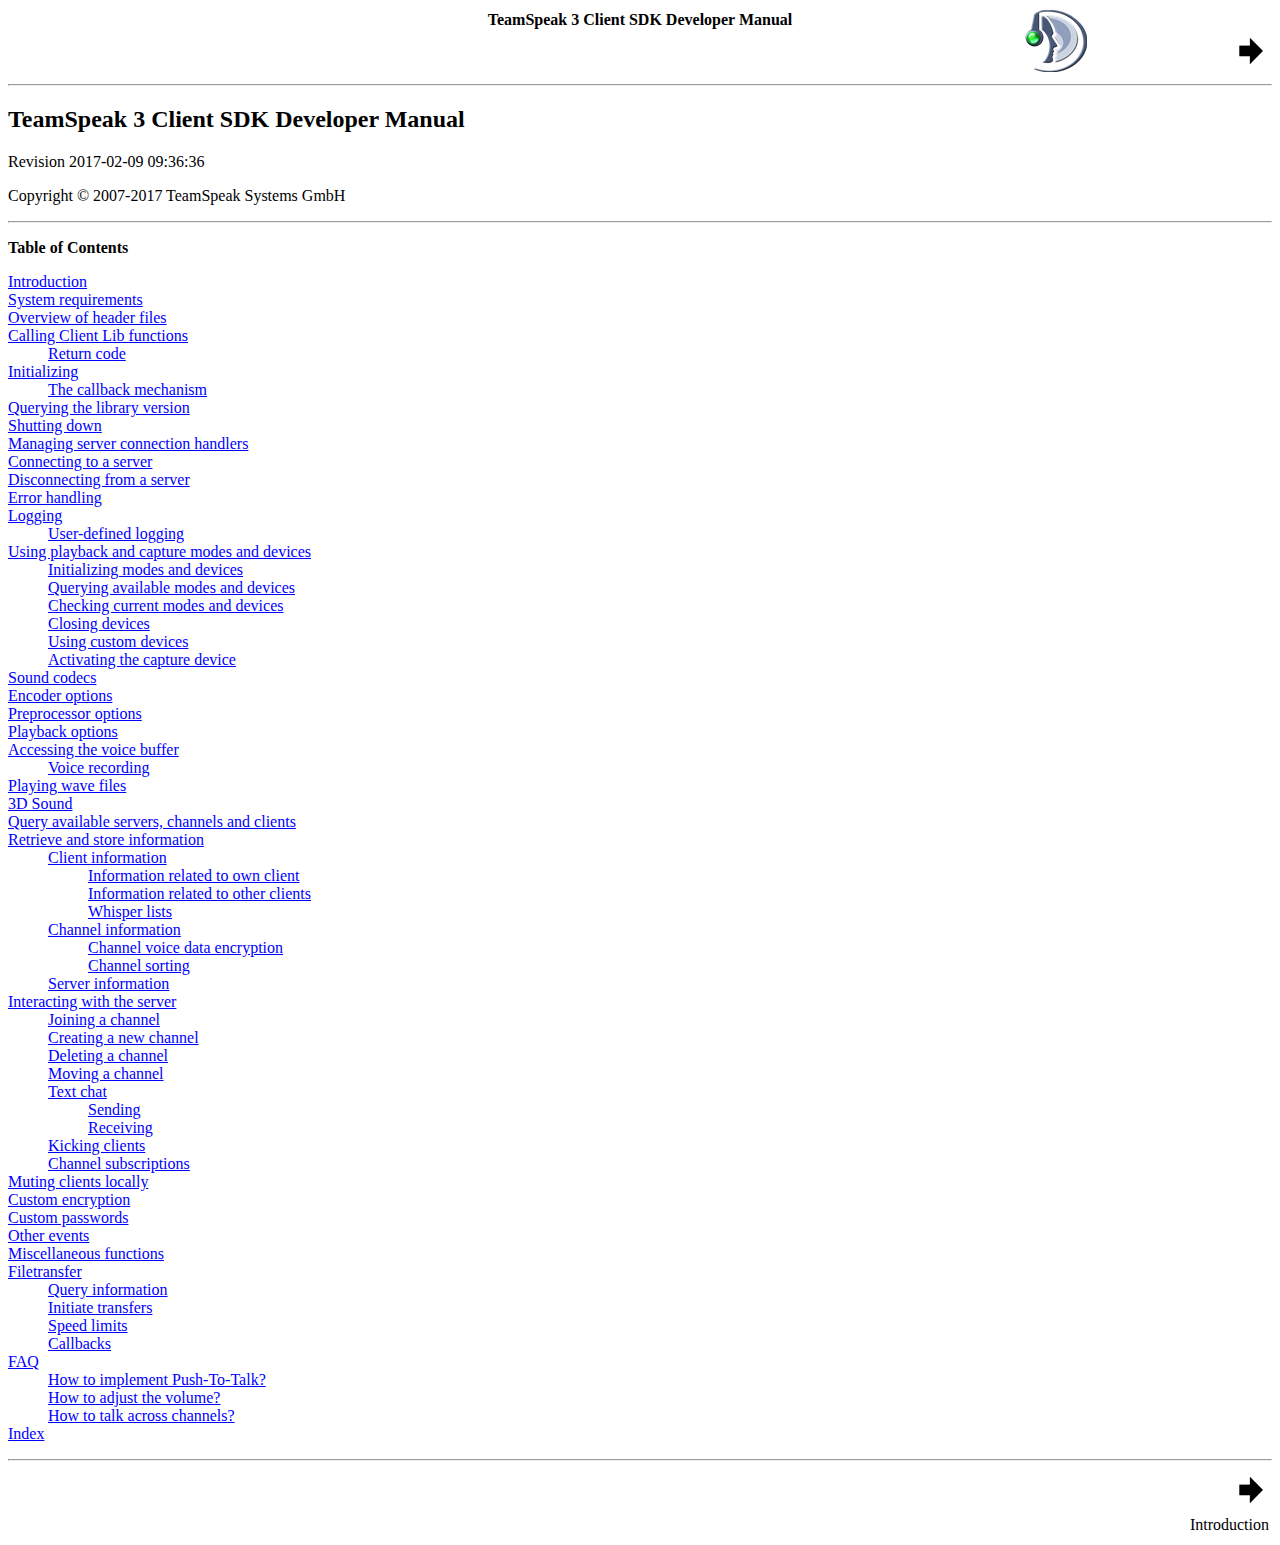
<file: pluginsdk/docs/client_html/index.html>
<html><head><meta http-equiv="Content-Type" content="text/html; charset=ISO-8859-1"><title>TeamSpeak 3 Client SDK Developer Manual</title><link rel="stylesheet" href="ts3doc.css" type="text/css"><meta name="generator" content="DocBook XSL Stylesheets V1.74.0"><link rel="home" href="index.html" title="TeamSpeak 3 Client SDK Developer Manual"><link rel="next" href="ar01s01.html" title="Introduction"></head><body bgcolor="white" text="black" link="#0000FF" vlink="#840084" alink="#0000FF"><img id="logo" src="images/logo.png"><div class="navheader"><table width="100%" summary="Navigation header"><tr><th colspan="3" align="center">TeamSpeak 3 Client SDK Developer Manual</th></tr><tr><td width="20%" align="left">�</td><th width="60%" align="center">�</th><td width="20%" align="right">�<a accesskey="n" href="ar01s01.html"><img src="images/next.png" alt="Next"></a></td></tr></table><hr></div><div class="article" lang="en"><div class="titlepage"><div><div><h2 class="title"><a name="start"></a>TeamSpeak 3 Client SDK Developer Manual</h2></div><div><p class="releaseinfo">
	  Revision
	  2017-02-09 09:36:36

	</p></div><div><p class="copyright">Copyright � 2007-2017 TeamSpeak Systems GmbH</p></div></div><hr></div><div class="toc"><p><b>Table of Contents</b></p><dl><dt><span class="section"><a href="ar01s01.html">Introduction</a></span></dt><dt><span class="section"><a href="ar01s02.html">System requirements</a></span></dt><dt><span class="section"><a href="ar01s03.html">Overview of header files</a></span></dt><dt><span class="section"><a href="ar01s04.html">Calling Client Lib functions</a></span></dt><dd><dl><dt><span class="section"><a href="ar01s04.html#callingReturnCode">Return code</a></span></dt></dl></dd><dt><span class="section"><a href="ar01s05.html">Initializing</a></span></dt><dd><dl><dt><span class="section"><a href="ar01s05.html#callback">The callback mechanism</a></span></dt></dl></dd><dt><span class="section"><a href="ar01s06.html">Querying the library version</a></span></dt><dt><span class="section"><a href="ar01s07.html">Shutting down</a></span></dt><dt><span class="section"><a href="ar01s08.html">Managing server connection handlers</a></span></dt><dt><span class="section"><a href="ar01s09.html">Connecting to a server</a></span></dt><dt><span class="section"><a href="ar01s10.html">Disconnecting from a server</a></span></dt><dt><span class="section"><a href="ar01s11.html">Error handling</a></span></dt><dt><span class="section"><a href="ar01s12.html">Logging</a></span></dt><dd><dl><dt><span class="section"><a href="ar01s12.html#userlogging">User-defined logging</a></span></dt></dl></dd><dt><span class="section"><a href="ar01s13.html">Using playback and capture modes and devices</a></span></dt><dd><dl><dt><span class="section"><a href="ar01s13.html#initdevice">Initializing modes and devices</a></span></dt><dt><span class="section"><a href="ar01s13s02.html">Querying available modes and devices</a></span></dt><dt><span class="section"><a href="ar01s13s03.html">Checking current modes and devices</a></span></dt><dt><span class="section"><a href="ar01s13s04.html">Closing devices</a></span></dt><dt><span class="section"><a href="ar01s13s05.html">Using custom devices</a></span></dt><dt><span class="section"><a href="ar01s13s06.html">Activating the capture device</a></span></dt></dl></dd><dt><span class="section"><a href="ar01s14.html">Sound codecs</a></span></dt><dt><span class="section"><a href="ar01s15.html">Encoder options</a></span></dt><dt><span class="section"><a href="ar01s16.html">Preprocessor options</a></span></dt><dt><span class="section"><a href="ar01s17.html">Playback options</a></span></dt><dt><span class="section"><a href="ar01s18.html">Accessing the voice buffer</a></span></dt><dd><dl><dt><span class="section"><a href="ar01s18.html#voicerecording">Voice recording</a></span></dt></dl></dd><dt><span class="section"><a href="ar01s19.html">Playing wave files</a></span></dt><dt><span class="section"><a href="ar01s20.html">3D Sound</a></span></dt><dt><span class="section"><a href="ar01s21.html">Query available servers, channels and clients</a></span></dt><dt><span class="section"><a href="ar01s22.html">Retrieve and store information</a></span></dt><dd><dl><dt><span class="section"><a href="ar01s22.html#clientinfo">Client information</a></span></dt><dd><dl><dt><span class="section"><a href="ar01s22.html#ownclientinfo">Information related to own client</a></span></dt><dt><span class="section"><a href="ar01s22.html#otherclientinfo">Information related to other clients</a></span></dt><dt><span class="section"><a href="ar01s22.html#whisper">Whisper lists</a></span></dt></dl></dd><dt><span class="section"><a href="ar01s22s02.html">Channel information</a></span></dt><dd><dl><dt><span class="section"><a href="ar01s22s02.html#channelencryption">Channel voice data encryption</a></span></dt><dt><span class="section"><a href="ar01s22s02s02.html">Channel sorting</a></span></dt></dl></dd><dt><span class="section"><a href="ar01s22s03.html">Server information</a></span></dt></dl></dd><dt><span class="section"><a href="ar01s23.html">Interacting with the server</a></span></dt><dd><dl><dt><span class="section"><a href="ar01s23.html#joinchannel">Joining a channel</a></span></dt><dt><span class="section"><a href="ar01s23s02.html">Creating a new channel</a></span></dt><dt><span class="section"><a href="ar01s23s03.html">Deleting a channel</a></span></dt><dt><span class="section"><a href="ar01s23s04.html">Moving a channel</a></span></dt><dt><span class="section"><a href="ar01s23s05.html">Text chat</a></span></dt><dd><dl><dt><span class="section"><a href="ar01s23s05s01.html">Sending</a></span></dt><dt><span class="section"><a href="ar01s23s05s02.html">Receiving</a></span></dt></dl></dd><dt><span class="section"><a href="ar01s23s06.html">Kicking clients</a></span></dt><dt><span class="section"><a href="ar01s23s07.html">Channel subscriptions</a></span></dt></dl></dd><dt><span class="section"><a href="ar01s24.html">Muting clients locally</a></span></dt><dt><span class="section"><a href="ar01s25.html">Custom encryption</a></span></dt><dt><span class="section"><a href="ar01s26.html">Custom passwords</a></span></dt><dt><span class="section"><a href="ar01s27.html">Other events</a></span></dt><dt><span class="section"><a href="ar01s28.html">Miscellaneous functions</a></span></dt><dt><span class="section"><a href="ar01s29.html">Filetransfer</a></span></dt><dd><dl><dt><span class="section"><a href="ar01s29.html#ft_funcs_info">Query information</a></span></dt><dt><span class="section"><a href="ar01s29.html#ft_funcs_transfers">Initiate transfers</a></span></dt><dt><span class="section"><a href="ar01s29.html#ft_funcs_limits">Speed limits</a></span></dt><dt><span class="section"><a href="ar01s29.html#ft_callbacks">Callbacks</a></span></dt></dl></dd><dt><span class="section"><a href="ar01s30.html">FAQ</a></span></dt><dd><dl><dt><span class="section"><a href="ar01s30.html#faq_1">How to implement Push-To-Talk?</a></span></dt><dt><span class="section"><a href="ar01s30.html#faq_2">How to adjust the volume?</a></span></dt><dt><span class="section"><a href="ar01s30.html#faq_3">How to talk across channels?</a></span></dt></dl></dd><dt><span class="index"><a href="ix01.html">Index</a></span></dt></dl></div></div><div class="navfooter"><hr><table width="100%" summary="Navigation footer"><tr><td width="40%" align="left">�</td><td width="20%" align="center">�</td><td width="40%" align="right">�<a accesskey="n" href="ar01s01.html"><img src="images/next.png" alt="Next"></a></td></tr><tr><td width="40%" align="left" valign="top">�</td><td width="20%" align="center">�</td><td width="40%" align="right" valign="top">�Introduction</td></tr></table></div></body></html>
</file>
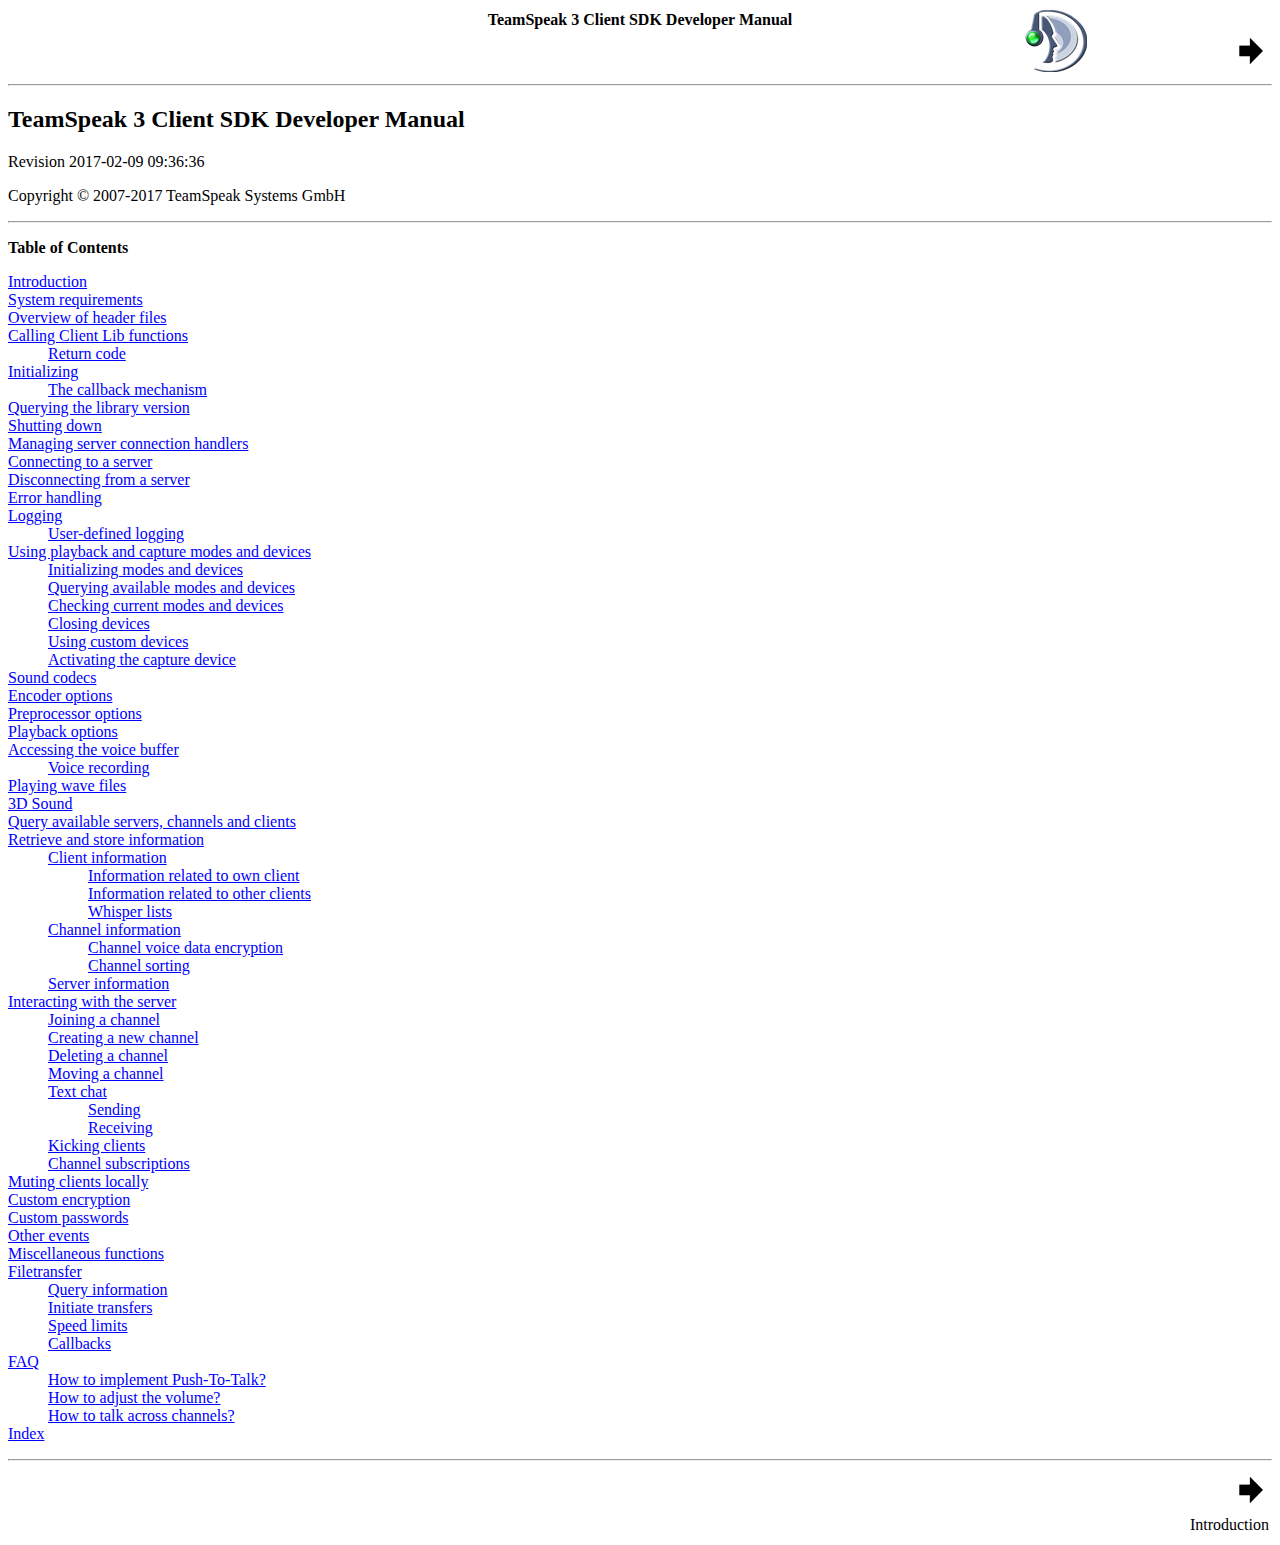
<file: pluginsdk/docs/client.html>
<head>
<meta http-equiv="refresh" content="0; URL=client_html/index.html">
</head>
<body>
<p>You will be automatically forwarded to the Client SDK manual.<br>Click on the link below if your browser does not support forwarding.</p>
<p><a href="client_html/index.html">Client SDK manual</a></p>
</body>
</file>
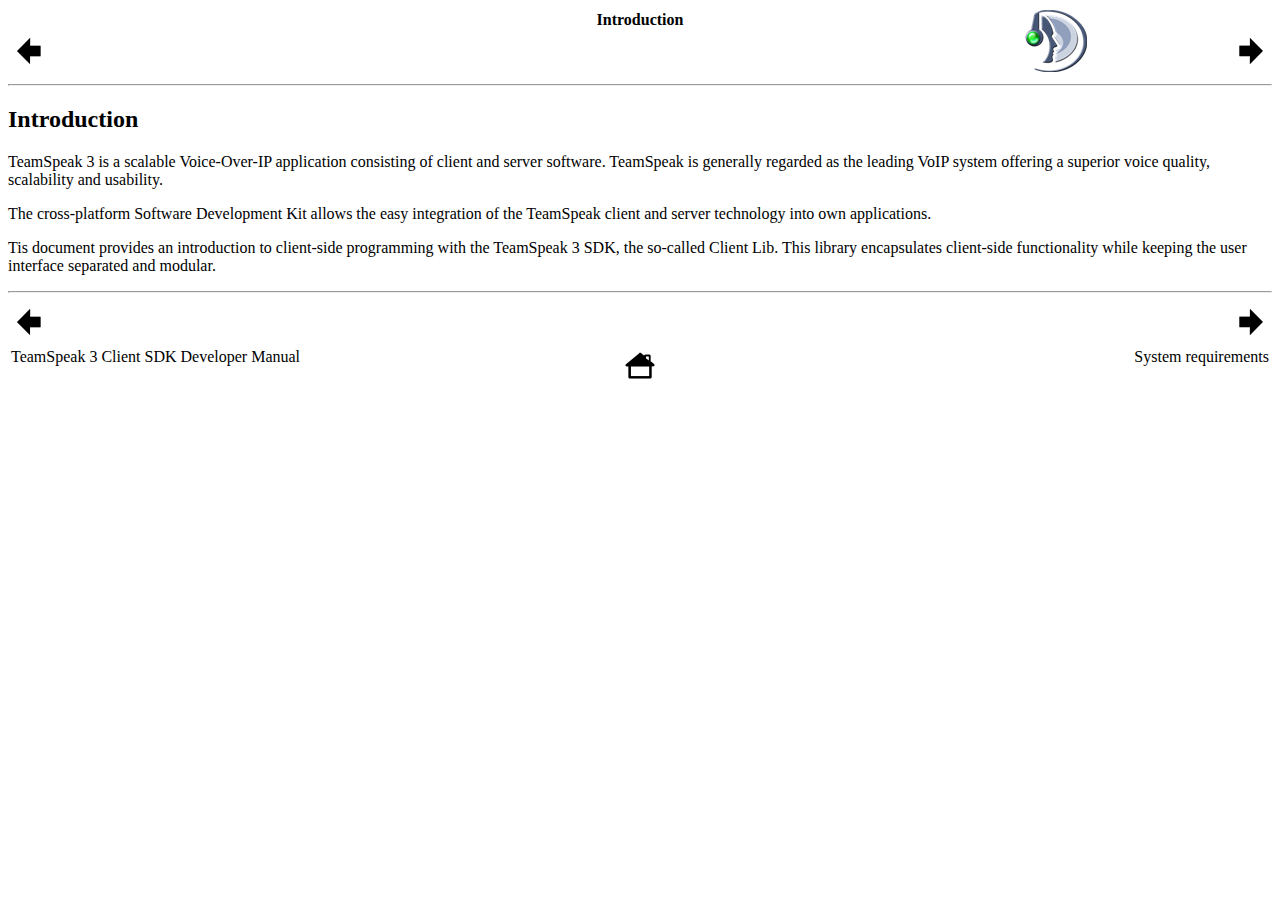
<file: pluginsdk/docs/client_html/ar01s01.html>
<html><head><meta http-equiv="Content-Type" content="text/html; charset=ISO-8859-1"><title>Introduction</title><link rel="stylesheet" href="ts3doc.css" type="text/css"><meta name="generator" content="DocBook XSL Stylesheets V1.74.0"><link rel="home" href="index.html" title="TeamSpeak 3 Client SDK Developer Manual"><link rel="up" href="index.html" title="TeamSpeak 3 Client SDK Developer Manual"><link rel="prev" href="index.html" title="TeamSpeak 3 Client SDK Developer Manual"><link rel="next" href="ar01s02.html" title="System requirements"></head><body bgcolor="white" text="black" link="#0000FF" vlink="#840084" alink="#0000FF"><img id="logo" src="images/logo.png"><div class="navheader"><table width="100%" summary="Navigation header"><tr><th colspan="3" align="center">Introduction</th></tr><tr><td width="20%" align="left"><a accesskey="p" href="index.html"><img src="images/prev.png" alt="Prev"></a>�</td><th width="60%" align="center">�</th><td width="20%" align="right">�<a accesskey="n" href="ar01s02.html"><img src="images/next.png" alt="Next"></a></td></tr></table><hr></div><div class="section" lang="en"><div class="titlepage"><div><div><h2 class="title" style="clear: both"><a name="intro"></a>Introduction</h2></div></div></div><p>TeamSpeak 3 is a scalable Voice-Over-IP application consisting of client and server software. TeamSpeak is generally regarded as the leading VoIP system offering a superior voice quality, scalability and usability.</p><p>The cross-platform Software Development Kit allows the easy integration of the TeamSpeak client and server technology into own applications.</p><p>Tis document provides an introduction to client-side programming with the TeamSpeak 3 SDK, the so-called Client Lib. This library encapsulates client-side functionality while keeping the user interface separated and modular.</p></div><div class="navfooter"><hr><table width="100%" summary="Navigation footer"><tr><td width="40%" align="left"><a accesskey="p" href="index.html"><img src="images/prev.png" alt="Prev"></a>�</td><td width="20%" align="center">�</td><td width="40%" align="right">�<a accesskey="n" href="ar01s02.html"><img src="images/next.png" alt="Next"></a></td></tr><tr><td width="40%" align="left" valign="top">TeamSpeak 3 Client SDK Developer Manual�</td><td width="20%" align="center"><a accesskey="h" href="index.html"><img src="images/home.png" alt="Home"></a></td><td width="40%" align="right" valign="top">�System requirements</td></tr></table></div></body></html>
</file>
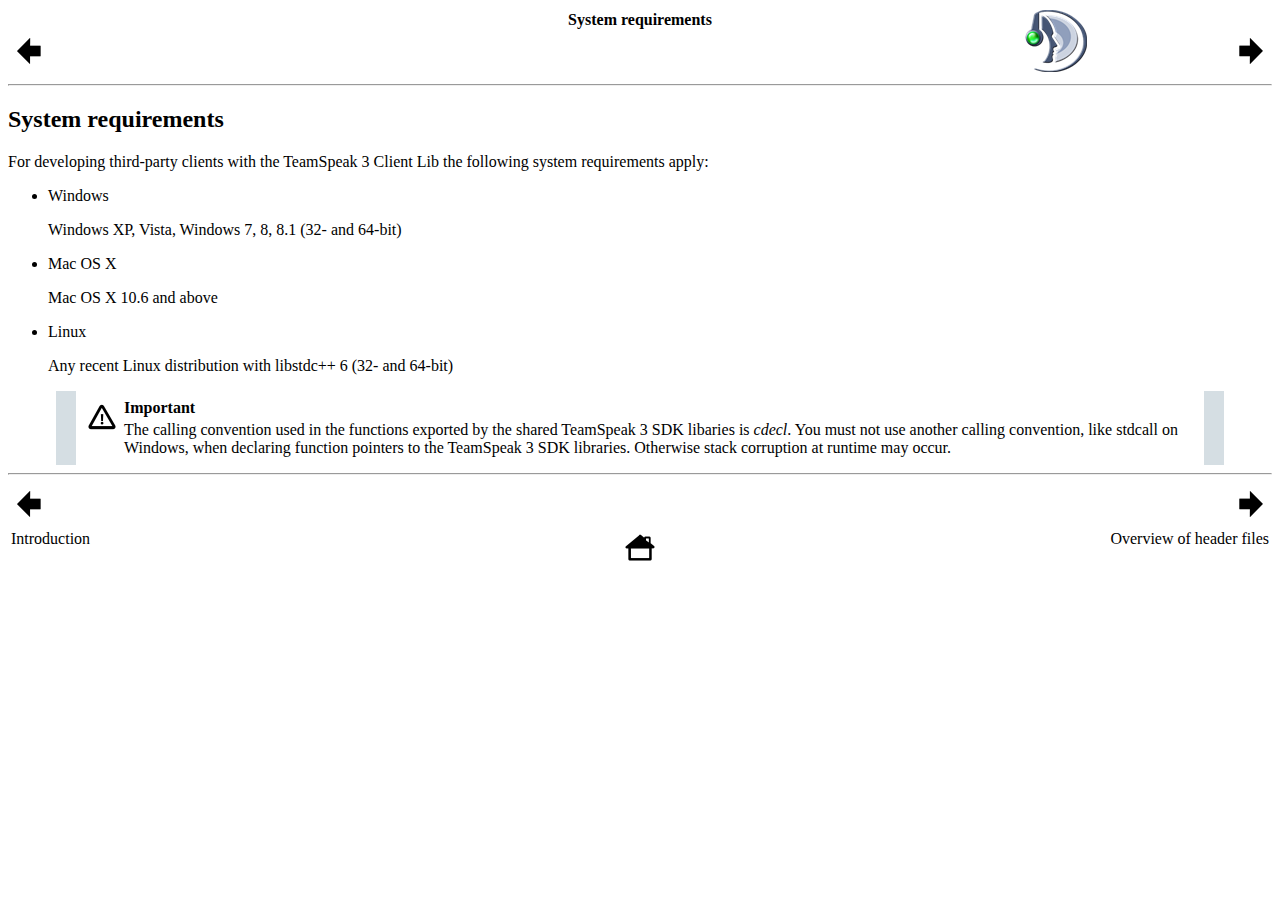
<file: pluginsdk/docs/client_html/ar01s02.html>
<html><head><meta http-equiv="Content-Type" content="text/html; charset=ISO-8859-1"><title>System requirements</title><link rel="stylesheet" href="ts3doc.css" type="text/css"><meta name="generator" content="DocBook XSL Stylesheets V1.74.0"><link rel="home" href="index.html" title="TeamSpeak 3 Client SDK Developer Manual"><link rel="up" href="index.html" title="TeamSpeak 3 Client SDK Developer Manual"><link rel="prev" href="ar01s01.html" title="Introduction"><link rel="next" href="ar01s03.html" title="Overview of header files"></head><body bgcolor="white" text="black" link="#0000FF" vlink="#840084" alink="#0000FF"><img id="logo" src="images/logo.png"><div class="navheader"><table width="100%" summary="Navigation header"><tr><th colspan="3" align="center">System requirements</th></tr><tr><td width="20%" align="left"><a accesskey="p" href="ar01s01.html"><img src="images/prev.png" alt="Prev"></a>�</td><th width="60%" align="center">�</th><td width="20%" align="right">�<a accesskey="n" href="ar01s03.html"><img src="images/next.png" alt="Next"></a></td></tr></table><hr></div><div class="section" lang="en"><div class="titlepage"><div><div><h2 class="title" style="clear: both"><a name="sysreqs"></a>System requirements</h2></div></div></div><p>For developing third-party clients with the TeamSpeak 3 Client Lib the following system requirements apply:</p><div class="itemizedlist"><ul type="disc"><li><p>Windows</p><p>Windows XP, Vista, Windows 7, 8, 8.1 (32- and 64-bit)</p></li><li><p>Mac OS X</p><p>Mac OS X 10.6 and above</p></li><li><p>Linux</p><p>Any recent Linux distribution with libstdc++ 6 (32- and 64-bit)</p></li></ul></div><div class="important" style="margin-left: 0.5in; margin-right: 0.5in;"><table border="0" summary="Important"><tr><td rowspan="2" align="center" valign="top" width="25"><img alt="[Important]" src="images/important.png"></td><th align="left">Important</th></tr><tr><td align="left" valign="top"><p>The calling convention used in the functions exported by the shared TeamSpeak 3 SDK libaries is <span class="emphasis"><em>cdecl</em></span>. You must not use another calling convention, like stdcall on Windows, when declaring function pointers to the TeamSpeak 3 SDK libraries. Otherwise stack corruption at runtime may occur.</p></td></tr></table></div></div><div class="navfooter"><hr><table width="100%" summary="Navigation footer"><tr><td width="40%" align="left"><a accesskey="p" href="ar01s01.html"><img src="images/prev.png" alt="Prev"></a>�</td><td width="20%" align="center">�</td><td width="40%" align="right">�<a accesskey="n" href="ar01s03.html"><img src="images/next.png" alt="Next"></a></td></tr><tr><td width="40%" align="left" valign="top">Introduction�</td><td width="20%" align="center"><a accesskey="h" href="index.html"><img src="images/home.png" alt="Home"></a></td><td width="40%" align="right" valign="top">�Overview of header files</td></tr></table></div></body></html>
</file>
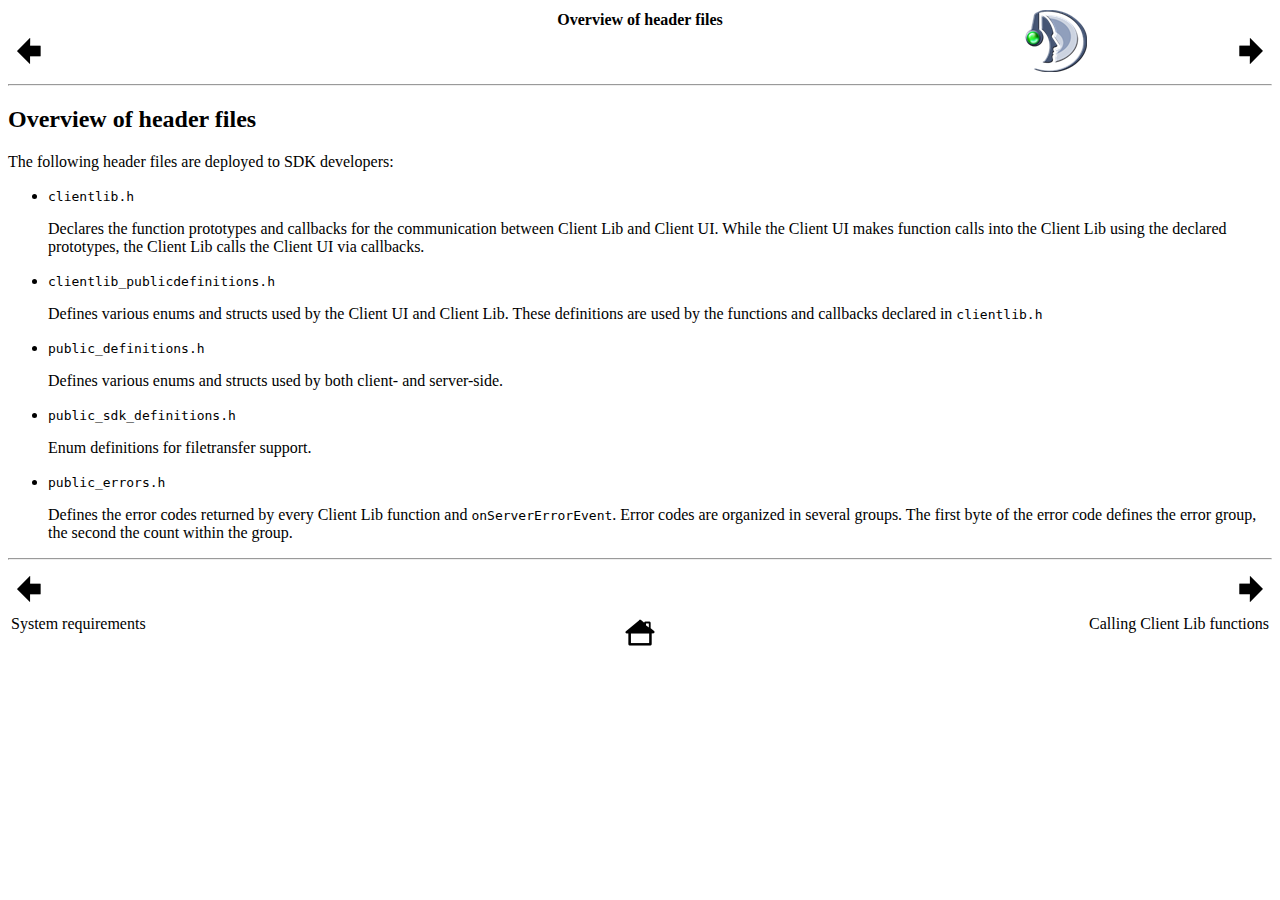
<file: pluginsdk/docs/client_html/ar01s03.html>
<html><head><meta http-equiv="Content-Type" content="text/html; charset=ISO-8859-1"><title>Overview of header files</title><link rel="stylesheet" href="ts3doc.css" type="text/css"><meta name="generator" content="DocBook XSL Stylesheets V1.74.0"><link rel="home" href="index.html" title="TeamSpeak 3 Client SDK Developer Manual"><link rel="up" href="index.html" title="TeamSpeak 3 Client SDK Developer Manual"><link rel="prev" href="ar01s02.html" title="System requirements"><link rel="next" href="ar01s04.html" title="Calling Client Lib functions"></head><body bgcolor="white" text="black" link="#0000FF" vlink="#840084" alink="#0000FF"><img id="logo" src="images/logo.png"><div class="navheader"><table width="100%" summary="Navigation header"><tr><th colspan="3" align="center">Overview of header files</th></tr><tr><td width="20%" align="left"><a accesskey="p" href="ar01s02.html"><img src="images/prev.png" alt="Prev"></a>�</td><th width="60%" align="center">�</th><td width="20%" align="right">�<a accesskey="n" href="ar01s04.html"><img src="images/next.png" alt="Next"></a></td></tr></table><hr></div><div class="section" lang="en"><div class="titlepage"><div><div><h2 class="title" style="clear: both"><a name="headers"></a>Overview of header files</h2></div></div></div><p>The following header files are deployed to SDK developers:</p><div class="itemizedlist"><ul type="disc"><li><p><code class="filename">clientlib.h</code></p><p>Declares the function prototypes and callbacks for the communication between Client Lib and Client UI. While the Client UI makes function calls into the Client Lib using the declared prototypes, the Client Lib calls the Client UI via callbacks.</p></li><li><p><code class="filename">clientlib_publicdefinitions.h</code></p><p>Defines various enums and structs used by the Client UI and Client Lib. These definitions are used by the functions and callbacks declared in <code class="filename">clientlib.h</code></p></li><li><p><code class="filename">public_definitions.h</code></p><p>Defines various enums and structs used by both client- and server-side.</p></li><li><p><code class="filename">public_sdk_definitions.h</code></p><p>Enum definitions for filetransfer support.</p></li><li><p><code class="filename">public_errors.h</code></p><p>Defines the error codes returned by every Client Lib function and <code class="function">onServerErrorEvent</code>. Error codes are organized in several groups. The first byte of the error code defines the error group, the second the count within the group.</p></li></ul></div></div><div class="navfooter"><hr><table width="100%" summary="Navigation footer"><tr><td width="40%" align="left"><a accesskey="p" href="ar01s02.html"><img src="images/prev.png" alt="Prev"></a>�</td><td width="20%" align="center">�</td><td width="40%" align="right">�<a accesskey="n" href="ar01s04.html"><img src="images/next.png" alt="Next"></a></td></tr><tr><td width="40%" align="left" valign="top">System requirements�</td><td width="20%" align="center"><a accesskey="h" href="index.html"><img src="images/home.png" alt="Home"></a></td><td width="40%" align="right" valign="top">�Calling Client Lib functions</td></tr></table></div></body></html>
</file>
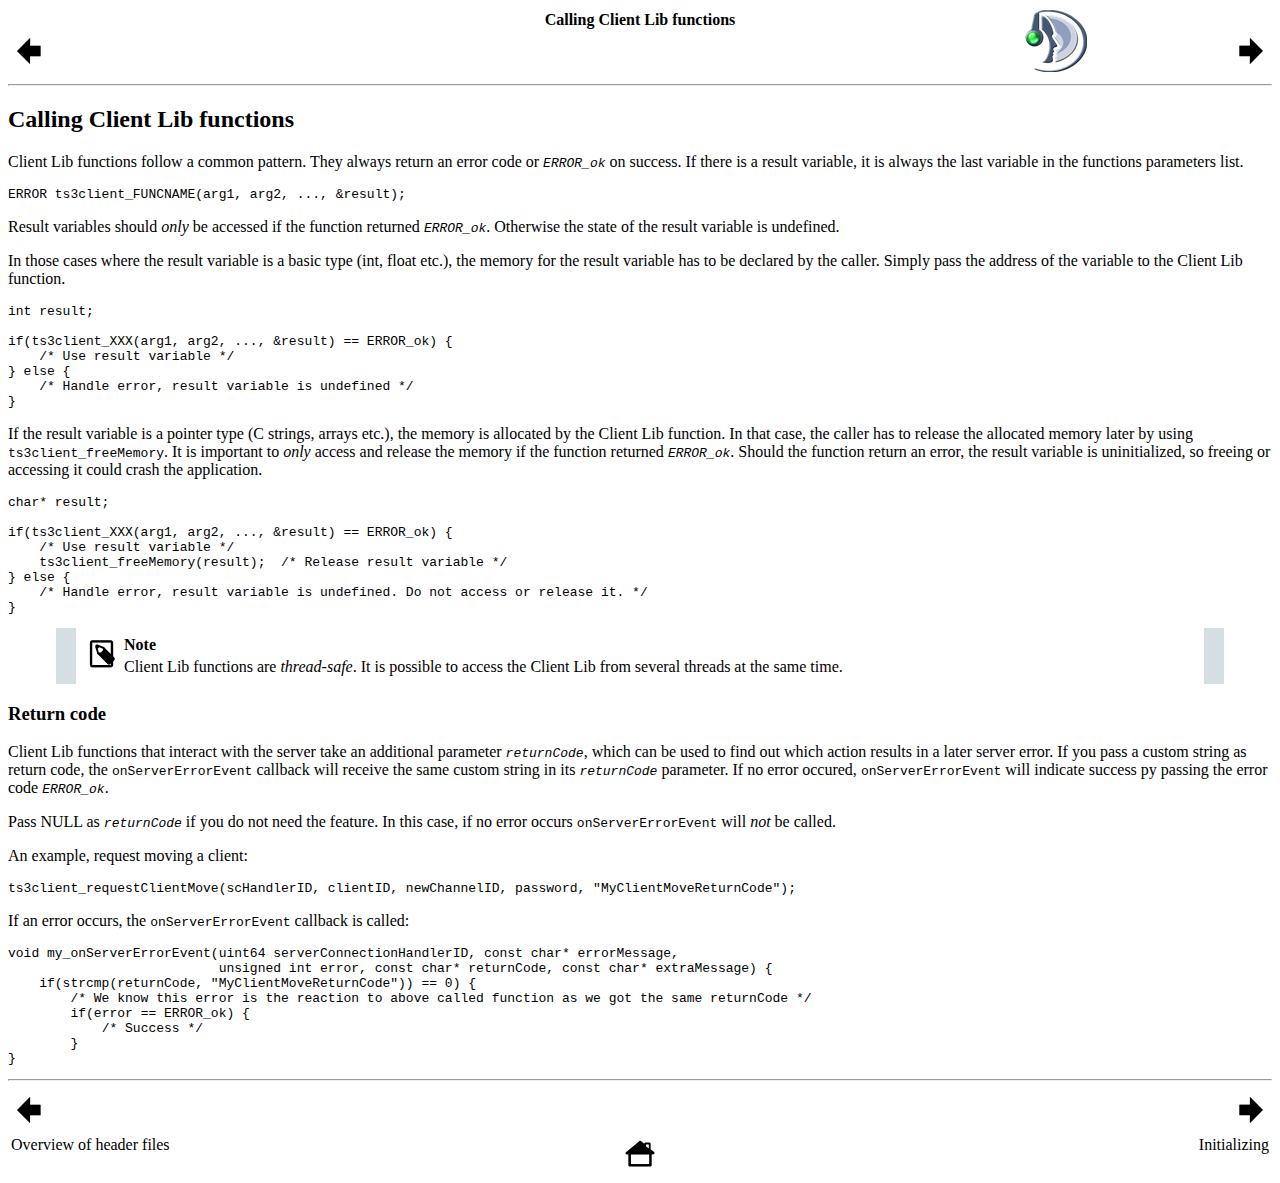
<file: pluginsdk/docs/client_html/ar01s04.html>
<html><head><meta http-equiv="Content-Type" content="text/html; charset=ISO-8859-1"><title>Calling Client Lib functions</title><link rel="stylesheet" href="ts3doc.css" type="text/css"><meta name="generator" content="DocBook XSL Stylesheets V1.74.0"><link rel="home" href="index.html" title="TeamSpeak 3 Client SDK Developer Manual"><link rel="up" href="index.html" title="TeamSpeak 3 Client SDK Developer Manual"><link rel="prev" href="ar01s03.html" title="Overview of header files"><link rel="next" href="ar01s05.html" title="Initializing"></head><body bgcolor="white" text="black" link="#0000FF" vlink="#840084" alink="#0000FF"><img id="logo" src="images/logo.png"><div class="navheader"><table width="100%" summary="Navigation header"><tr><th colspan="3" align="center">Calling Client Lib functions</th></tr><tr><td width="20%" align="left"><a accesskey="p" href="ar01s03.html"><img src="images/prev.png" alt="Prev"></a>�</td><th width="60%" align="center">�</th><td width="20%" align="right">�<a accesskey="n" href="ar01s05.html"><img src="images/next.png" alt="Next"></a></td></tr></table><hr></div><div class="section" lang="en"><div class="titlepage"><div><div><h2 class="title" style="clear: both"><a name="calling"></a>Calling Client Lib functions</h2></div></div></div><p>Client Lib functions follow a common pattern. They always return an error code or <em class="structfield"><code>ERROR_ok</code></em> on success. If there is a result variable, it is always the last variable in the functions parameters list.</p><pre class="programlisting">ERROR ts3client_FUNCNAME(arg1, arg2, ..., &amp;result);</pre><p>Result variables should <span class="emphasis"><em>only</em></span> be accessed if the function returned <em class="structfield"><code>ERROR_ok</code></em>. Otherwise the state of the result variable is undefined.</p><p>In those cases where the result variable is a basic type (int, float etc.), the memory for the result variable has to be declared by the caller. Simply pass the address of the variable to the Client Lib function.</p><pre class="programlisting">int result;

if(ts3client_XXX(arg1, arg2, ..., &amp;result) == ERROR_ok) {
    /* Use result variable */
} else {
    /* Handle error, result variable is undefined */
}</pre><p>If the result variable is a pointer type (C strings, arrays etc.), the memory is allocated by the Client Lib function. In that case, the caller has to release the allocated memory later by using <code class="function">ts3client_freeMemory</code>. It is important to <span class="emphasis"><em>only</em></span> access and release the memory if the function returned <em class="structfield"><code>ERROR_ok</code></em>. Should the function return an error, the result variable is uninitialized, so freeing or accessing it could crash the application.</p><pre class="programlisting">char* result;

if(ts3client_XXX(arg1, arg2, ..., &amp;result) == ERROR_ok) {
    /* Use result variable */
    ts3client_freeMemory(result);  /* Release result variable */
} else {
    /* Handle error, result variable is undefined. Do not access or release it. */
}</pre><div class="note" style="margin-left: 0.5in; margin-right: 0.5in;"><table border="0" summary="Note"><tr><td rowspan="2" align="center" valign="top" width="25"><img alt="[Note]" src="images/note.png"></td><th align="left">Note</th></tr><tr><td align="left" valign="top"><p>Client Lib functions are <span class="emphasis"><em>thread-safe</em></span>. It is possible to access the Client Lib from several threads at the same time.</p></td></tr></table></div><div class="section" lang="en"><div class="titlepage"><div><div><h3 class="title"><a name="callingReturnCode"></a>Return code</h3></div></div></div><p>Client Lib functions that interact with the server take an additional parameter <em class="parameter"><code>returnCode</code></em>, which can be used to find out which action results in a later server error. If you pass a custom string as return code, the <code class="function">onServerErrorEvent</code> callback will receive the same custom string in its <em class="parameter"><code>returnCode</code></em> parameter. If no error occured, <code class="function">onServerErrorEvent</code> will indicate success py passing the error code <em class="structfield"><code>ERROR_ok</code></em>.</p><p>Pass NULL as <em class="parameter"><code>returnCode</code></em> if you do not need the feature. In this case, if no error occurs <code class="function">onServerErrorEvent</code> will <span class="emphasis"><em>not</em></span> be called.</p><p>An example, request moving a client:</p><pre class="programlisting">ts3client_requestClientMove(scHandlerID, clientID, newChannelID, password, "MyClientMoveReturnCode");</pre><p>If an error occurs, the <code class="function">onServerErrorEvent</code> callback is called:</p><pre class="programlisting">void my_onServerErrorEvent(uint64 serverConnectionHandlerID, const char* errorMessage,
                           unsigned int error, const char* returnCode, const char* extraMessage) {
    if(strcmp(returnCode, "MyClientMoveReturnCode")) == 0) {
        /* We know this error is the reaction to above called function as we got the same returnCode */
	if(error == ERROR_ok) {
	    /* Success */
	}
}</pre></div></div><div class="navfooter"><hr><table width="100%" summary="Navigation footer"><tr><td width="40%" align="left"><a accesskey="p" href="ar01s03.html"><img src="images/prev.png" alt="Prev"></a>�</td><td width="20%" align="center">�</td><td width="40%" align="right">�<a accesskey="n" href="ar01s05.html"><img src="images/next.png" alt="Next"></a></td></tr><tr><td width="40%" align="left" valign="top">Overview of header files�</td><td width="20%" align="center"><a accesskey="h" href="index.html"><img src="images/home.png" alt="Home"></a></td><td width="40%" align="right" valign="top">�Initializing</td></tr></table></div></body></html>
</file>
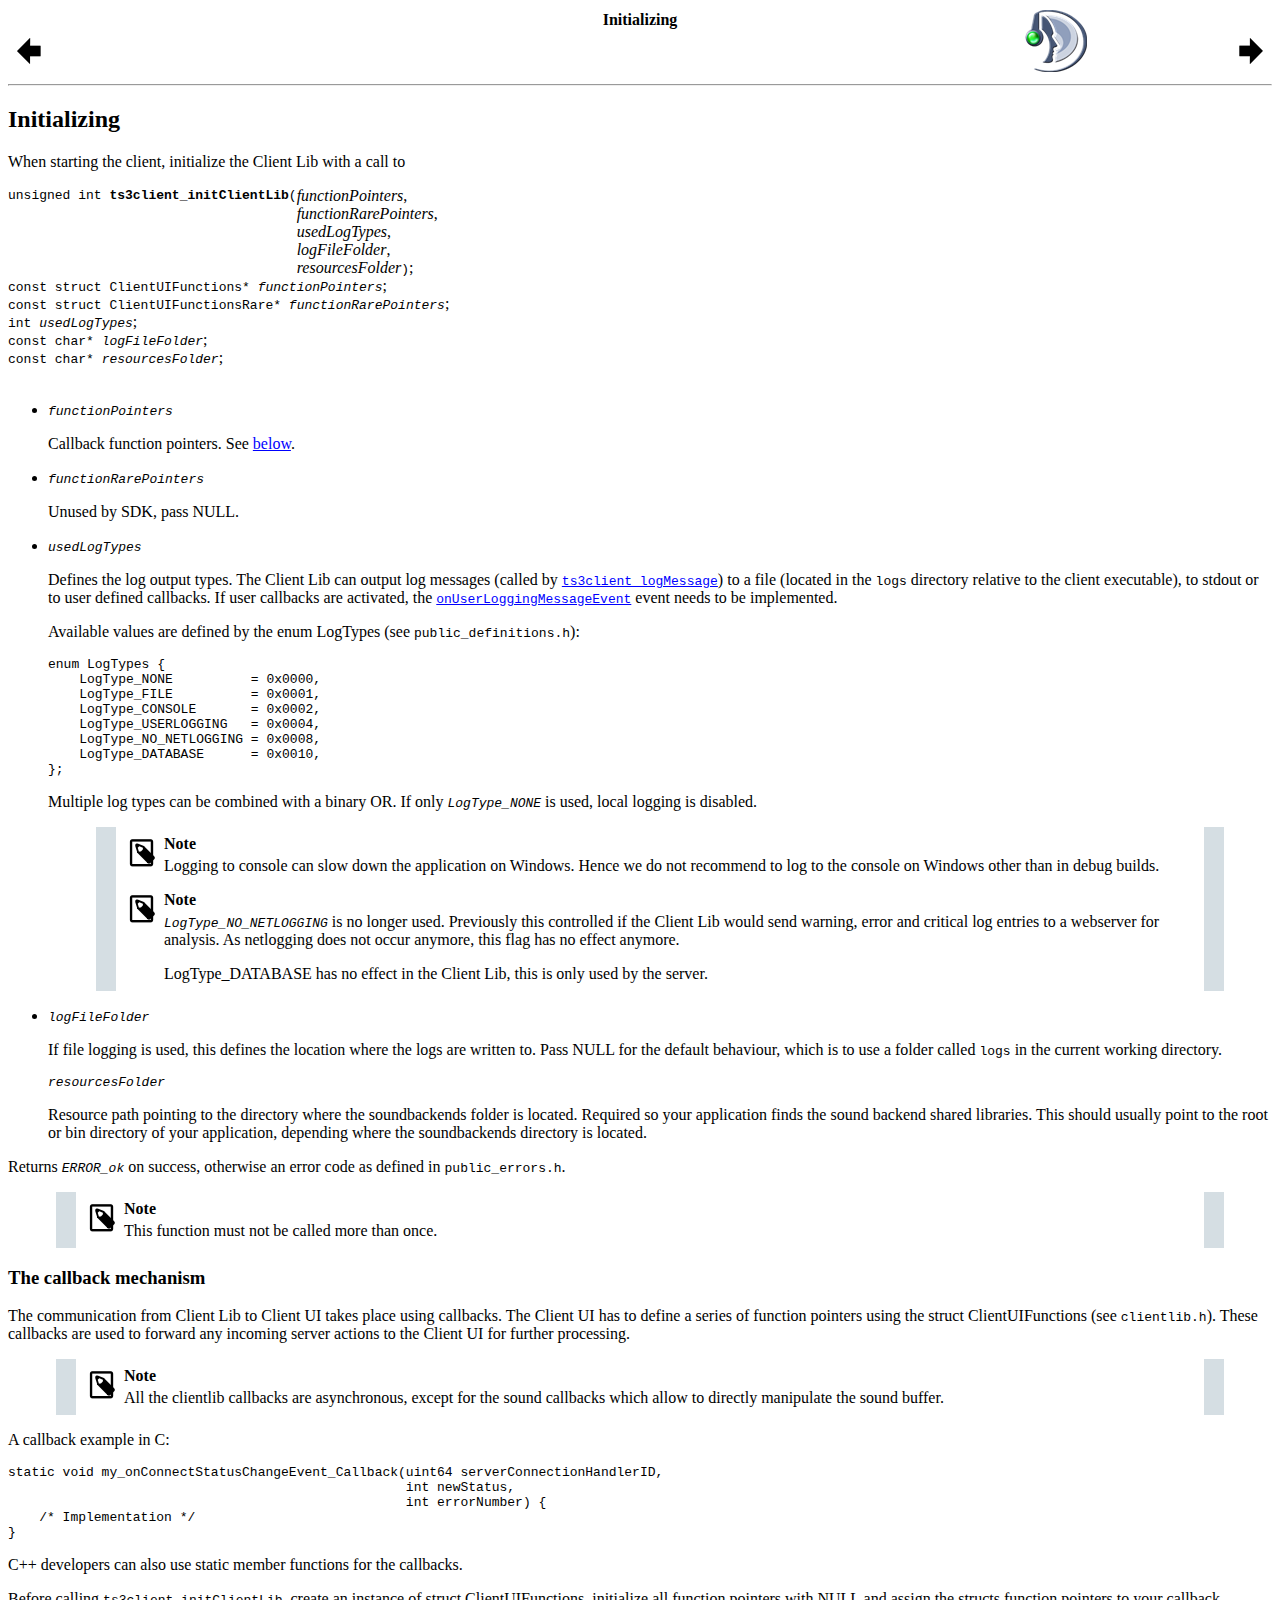
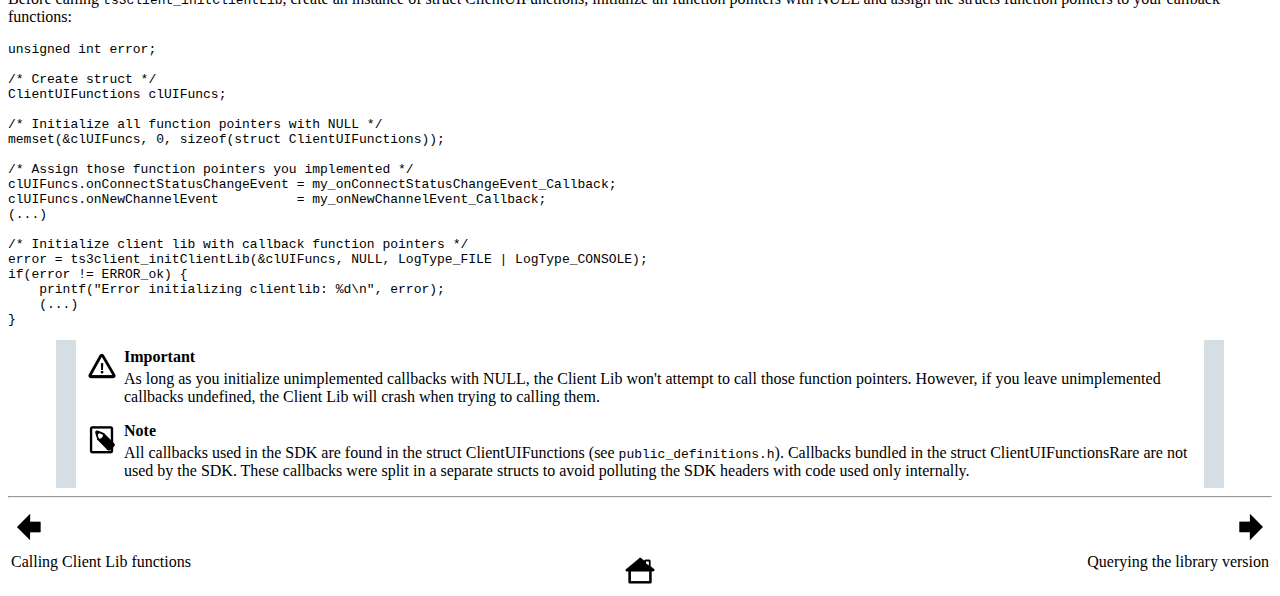
<file: pluginsdk/docs/client_html/ar01s05.html>
<html><head><meta http-equiv="Content-Type" content="text/html; charset=ISO-8859-1"><title>Initializing</title><link rel="stylesheet" href="ts3doc.css" type="text/css"><meta name="generator" content="DocBook XSL Stylesheets V1.74.0"><link rel="home" href="index.html" title="TeamSpeak 3 Client SDK Developer Manual"><link rel="up" href="index.html" title="TeamSpeak 3 Client SDK Developer Manual"><link rel="prev" href="ar01s04.html" title="Calling Client Lib functions"><link rel="next" href="ar01s06.html" title="Querying the library version"></head><body bgcolor="white" text="black" link="#0000FF" vlink="#840084" alink="#0000FF"><img id="logo" src="images/logo.png"><div class="navheader"><table width="100%" summary="Navigation header"><tr><th colspan="3" align="center">Initializing</th></tr><tr><td width="20%" align="left"><a accesskey="p" href="ar01s04.html"><img src="images/prev.png" alt="Prev"></a>�</td><th width="60%" align="center">�</th><td width="20%" align="right">�<a accesskey="n" href="ar01s06.html"><img src="images/next.png" alt="Next"></a></td></tr></table><hr></div><div class="section" lang="en"><div class="titlepage"><div><div><h2 class="title" style="clear: both"><a name="initializing"></a>Initializing</h2></div></div></div><p>When starting the client, initialize the Client Lib with a call to
  </p><div class="funcsynopsis"><table border="0" summary="Function synopsis" cellspacing="0" cellpadding="0" class="funcprototype-table"><tr><td><code class="funcdef">unsigned int <b class="fsfunc">ts3client_initClientLib</b>(</code></td><td><var class="pdparam">functionPointers</var>, </td><td>�</td></tr><tr><td>�</td><td><var class="pdparam">functionRarePointers</var>, </td><td>�</td></tr><tr><td>�</td><td><var class="pdparam">usedLogTypes</var>, </td><td>�</td></tr><tr><td>�</td><td><var class="pdparam">logFileFolder</var>, </td><td>�</td></tr><tr><td>�</td><td><var class="pdparam">resourcesFolder</var><code>)</code>;</td><td>�</td></tr></table><div class="paramdef-list"><code>const struct ClientUIFunctions* <var class="pdparam">functionPointers</var></code>;<br><code>const struct ClientUIFunctionsRare* <var class="pdparam">functionRarePointers</var></code>;<br><code>int <var class="pdparam">usedLogTypes</var></code>;<br><code>const char* <var class="pdparam">logFileFolder</var></code>;<br><code>const char* <var class="pdparam">resourcesFolder</var></code>;</div><div class="funcprototype-spacer">�</div></div><p>
  </p><div class="itemizedlist"><ul type="disc"><li><p><em class="parameter"><code>functionPointers</code></em></p><p>Callback function pointers. See <a class="link" href="ar01s05.html#callback" title="The callback mechanism">below</a>.</p></li><li><p><em class="parameter"><code>functionRarePointers</code></em></p><p>Unused by SDK, pass NULL.</p></li><li><p><em class="parameter"><code>usedLogTypes</code></em></p><p>Defines the log output types. The Client Lib can output log messages (called by <a class="link" href="ar01s12.html" title="Logging"><code class="function">ts3client_logMessage</code></a>) to a file (located in the <code class="filename">logs</code> directory relative to the client executable), to stdout or to user defined callbacks. If user callbacks are activated, the <a class="link" href="ar01s12.html#userlogging" title="User-defined logging"><code class="function">onUserLoggingMessageEvent</code></a> event needs to be implemented.</p><p>Available values are defined by the enum <span class="structname">LogTypes</span> (see <code class="filename">public_definitions.h</code>):</p><pre class="programlisting">enum LogTypes {
    LogType_NONE          = 0x0000,
    LogType_FILE          = 0x0001,
    LogType_CONSOLE       = 0x0002,
    LogType_USERLOGGING   = 0x0004,
    LogType_NO_NETLOGGING = 0x0008,
    LogType_DATABASE      = 0x0010,
};</pre><p>Multiple log types can be combined with a binary OR. If only <em class="structfield"><code>LogType_NONE</code></em> is used, local logging is disabled.</p><div class="note" style="margin-left: 0.5in; margin-right: 0.5in;"><table border="0" summary="Note"><tr><td rowspan="2" align="center" valign="top" width="25"><img alt="[Note]" src="images/note.png"></td><th align="left">Note</th></tr><tr><td align="left" valign="top"><p>Logging to console can slow down the application on Windows. Hence we do not recommend to log to the console on Windows other than in debug builds.</p></td></tr></table></div><div class="note" style="margin-left: 0.5in; margin-right: 0.5in;"><table border="0" summary="Note"><tr><td rowspan="2" align="center" valign="top" width="25"><img alt="[Note]" src="images/note.png"></td><th align="left">Note</th></tr><tr><td align="left" valign="top"><p><em class="structfield"><code>LogType_NO_NETLOGGING</code></em> is no longer used. Previously this controlled if the Client Lib would send warning, error and critical log entries to a webserver for analysis. As netlogging does not occur anymore, this flag has no effect anymore.</p><p>LogType_DATABASE has no effect in the Client Lib, this is only used by the server.</p></td></tr></table></div></li><li><p><em class="parameter"><code>logFileFolder</code></em></p><p>If file logging is used, this defines the location where the logs are written to. Pass NULL for the default behaviour, which is to use a folder called <code class="filename">logs</code> in the current working directory.</p><p><em class="parameter"><code>resourcesFolder</code></em></p><p>Resource path pointing to the directory where the soundbackends folder is located. Required so your application finds the sound backend shared libraries. This should usually point to the root or bin directory of your application, depending where the soundbackends directory is located.</p></li></ul></div><p>Returns <em class="structfield"><code>ERROR_ok</code></em> on success, otherwise an error code as defined in <code class="filename">public_errors.h</code>.</p><div class="note" style="margin-left: 0.5in; margin-right: 0.5in;"><table border="0" summary="Note"><tr><td rowspan="2" align="center" valign="top" width="25"><img alt="[Note]" src="images/note.png"></td><th align="left">Note</th></tr><tr><td align="left" valign="top"><p>This function must not be called more than once.</p></td></tr></table></div><div class="section" lang="en"><div class="titlepage"><div><div><h3 class="title"><a name="callback"></a>The callback mechanism</h3></div></div></div><p>The communication from Client Lib to Client UI takes place using callbacks. The Client UI has to define a series of function pointers using the struct <span class="structname">ClientUIFunctions</span> (see <code class="filename">clientlib.h</code>). These callbacks are used to forward any incoming server actions to the Client UI for further processing.</p><div class="note" style="margin-left: 0.5in; margin-right: 0.5in;"><table border="0" summary="Note"><tr><td rowspan="2" align="center" valign="top" width="25"><img alt="[Note]" src="images/note.png"></td><th align="left">Note</th></tr><tr><td align="left" valign="top"><p>All the clientlib callbacks are asynchronous, except for the sound callbacks which allow to directly manipulate the sound buffer.</p></td></tr></table></div><p>A callback example in C:</p><pre class="programlisting">static void my_onConnectStatusChangeEvent_Callback(uint64 serverConnectionHandlerID,
                                                   int newStatus,
                                                   int errorNumber) {
    /* Implementation */
}</pre><p>C++ developers can also use static member functions for the callbacks.</p><p>Before calling <code class="function">ts3client_initClientLib</code>, create an instance of struct ClientUIFunctions, initialize all function pointers with NULL and assign the structs function pointers to your callback functions:
  </p><pre class="programlisting">unsigned int error;

/* Create struct */
ClientUIFunctions clUIFuncs;

/* Initialize all function pointers with NULL */
memset(&amp;clUIFuncs, 0, sizeof(struct ClientUIFunctions));

/* Assign those function pointers you implemented */
clUIFuncs.onConnectStatusChangeEvent = my_onConnectStatusChangeEvent_Callback;
clUIFuncs.onNewChannelEvent          = my_onNewChannelEvent_Callback;
(...)

/* Initialize client lib with callback function pointers */
error = ts3client_initClientLib(&amp;clUIFuncs, NULL, LogType_FILE | LogType_CONSOLE);
if(error != ERROR_ok) {
    printf("Error initializing clientlib: %d\n", error);
    (...)
}</pre><div class="important" style="margin-left: 0.5in; margin-right: 0.5in;"><table border="0" summary="Important"><tr><td rowspan="2" align="center" valign="top" width="25"><img alt="[Important]" src="images/important.png"></td><th align="left">Important</th></tr><tr><td align="left" valign="top"><p>As long as you initialize unimplemented callbacks with NULL, the Client Lib won't attempt to call those function pointers. However, if you leave unimplemented callbacks undefined, the Client Lib will crash when trying to calling them.</p></td></tr></table></div><div class="note" style="margin-left: 0.5in; margin-right: 0.5in;"><table border="0" summary="Note"><tr><td rowspan="2" align="center" valign="top" width="25"><img alt="[Note]" src="images/note.png"></td><th align="left">Note</th></tr><tr><td align="left" valign="top"><p>All callbacks used in the SDK are found in the struct <span class="structname">ClientUIFunctions</span> (see <code class="filename">public_definitions.h</code>). Callbacks bundled in the struct <span class="structname">ClientUIFunctionsRare</span> are not used by the SDK. These callbacks were split in a separate structs to avoid polluting the SDK headers with code used only internally.</p></td></tr></table></div></div></div><div class="navfooter"><hr><table width="100%" summary="Navigation footer"><tr><td width="40%" align="left"><a accesskey="p" href="ar01s04.html"><img src="images/prev.png" alt="Prev"></a>�</td><td width="20%" align="center">�</td><td width="40%" align="right">�<a accesskey="n" href="ar01s06.html"><img src="images/next.png" alt="Next"></a></td></tr><tr><td width="40%" align="left" valign="top">Calling Client Lib functions�</td><td width="20%" align="center"><a accesskey="h" href="index.html"><img src="images/home.png" alt="Home"></a></td><td width="40%" align="right" valign="top">�Querying the library version</td></tr></table></div></body></html>
</file>
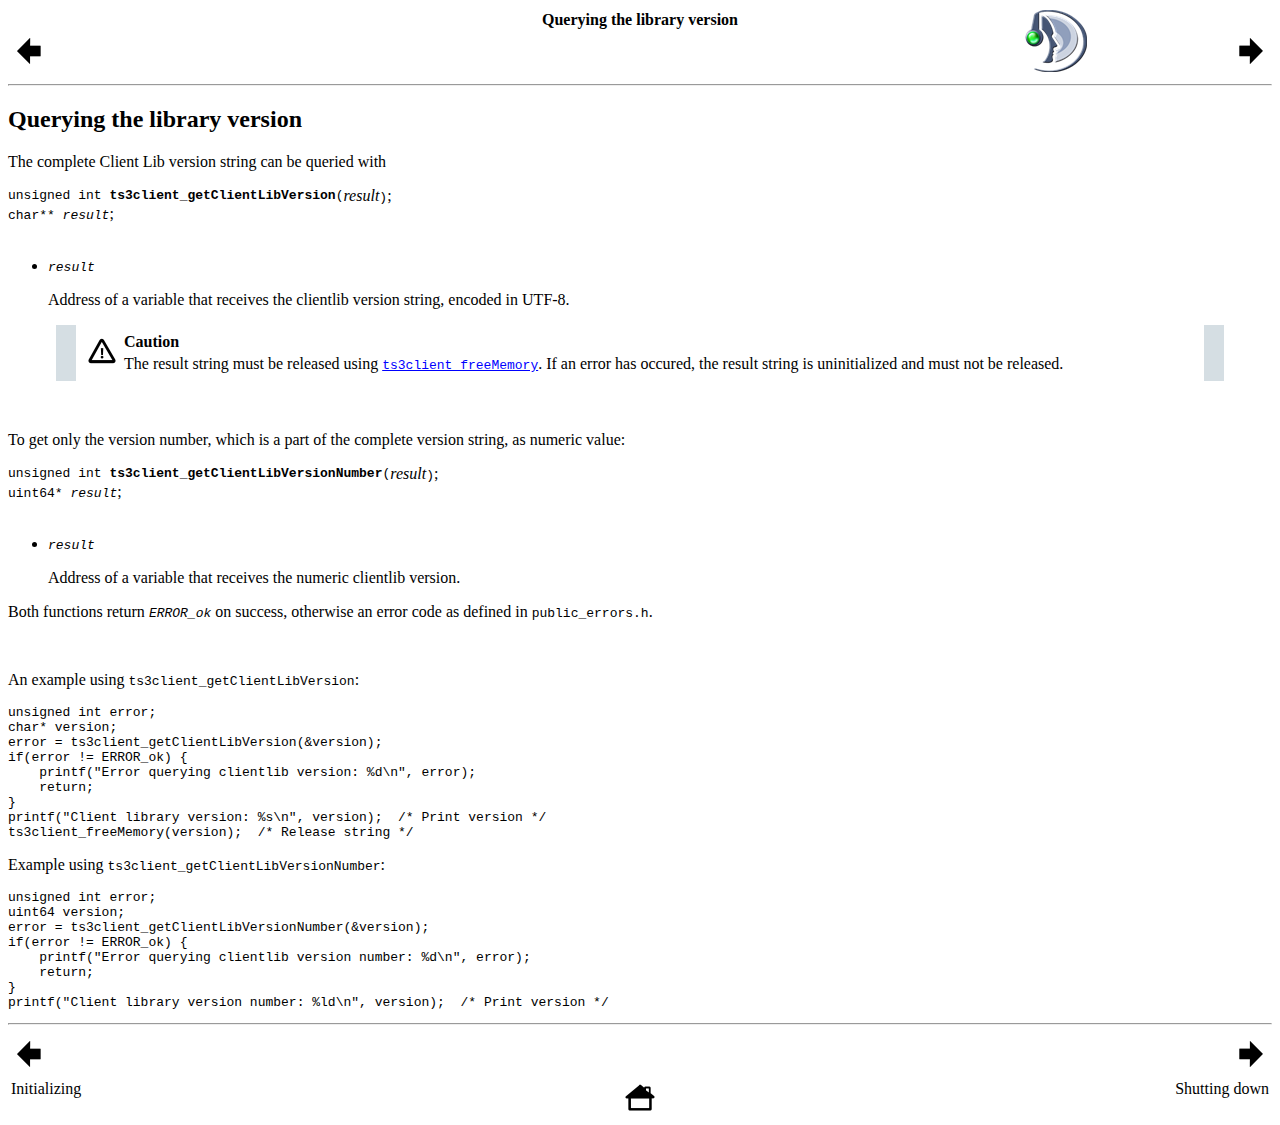
<file: pluginsdk/docs/client_html/ar01s06.html>
<html><head><meta http-equiv="Content-Type" content="text/html; charset=ISO-8859-1"><title>Querying the library version</title><link rel="stylesheet" href="ts3doc.css" type="text/css"><meta name="generator" content="DocBook XSL Stylesheets V1.74.0"><link rel="home" href="index.html" title="TeamSpeak 3 Client SDK Developer Manual"><link rel="up" href="index.html" title="TeamSpeak 3 Client SDK Developer Manual"><link rel="prev" href="ar01s05.html" title="Initializing"><link rel="next" href="ar01s07.html" title="Shutting down"></head><body bgcolor="white" text="black" link="#0000FF" vlink="#840084" alink="#0000FF"><img id="logo" src="images/logo.png"><div class="navheader"><table width="100%" summary="Navigation header"><tr><th colspan="3" align="center">Querying the library version</th></tr><tr><td width="20%" align="left"><a accesskey="p" href="ar01s05.html"><img src="images/prev.png" alt="Prev"></a>�</td><th width="60%" align="center">�</th><td width="20%" align="right">�<a accesskey="n" href="ar01s07.html"><img src="images/next.png" alt="Next"></a></td></tr></table><hr></div><div class="section" lang="en"><div class="titlepage"><div><div><h2 class="title" style="clear: both"><a name="queryversion"></a>Querying the library version</h2></div></div></div><p>The complete Client Lib version string can be queried with</p><div class="funcsynopsis"><table border="0" summary="Function synopsis" cellspacing="0" cellpadding="0" class="funcprototype-table"><tr><td><code class="funcdef">unsigned int <b class="fsfunc">ts3client_getClientLibVersion</b>(</code></td><td><var class="pdparam">result</var><code>)</code>;</td><td>�</td></tr></table><div class="paramdef-list"><code>char** <var class="pdparam">result</var></code>;</div><div class="funcprototype-spacer">�</div></div><div class="itemizedlist"><ul type="disc"><li><p><em class="parameter"><code>result</code></em></p><p>Address of a variable that receives the clientlib version string, encoded in UTF-8.</p></li></ul></div><div class="caution" style="margin-left: 0.5in; margin-right: 0.5in;"><table border="0" summary="Caution"><tr><td rowspan="2" align="center" valign="top" width="25"><img alt="[Caution]" src="images/caution.png"></td><th align="left">Caution</th></tr><tr><td align="left" valign="top"><p>The result string must be released using <a class="link" href="ar01s28.html#freememory"><code class="function">ts3client_freeMemory</code></a>. If an error has occured, the result string is uninitialized and must not be released.</p></td></tr></table></div><div class="literallayout"><p><br>
</p></div><p>To get only the version number, which is a part of the complete version string, as numeric value:
</p><div class="funcsynopsis"><table border="0" summary="Function synopsis" cellspacing="0" cellpadding="0" class="funcprototype-table"><tr><td><code class="funcdef">unsigned int <b class="fsfunc">ts3client_getClientLibVersionNumber</b>(</code></td><td><var class="pdparam">result</var><code>)</code>;</td><td>�</td></tr></table><div class="paramdef-list"><code>uint64* <var class="pdparam">result</var></code>;</div><div class="funcprototype-spacer">�</div></div><p>
</p><div class="itemizedlist"><ul type="disc"><li><p><em class="parameter"><code>result</code></em></p><p>Address of a variable that receives the numeric clientlib version.</p></li></ul></div><p>Both functions return <em class="structfield"><code>ERROR_ok</code></em> on success, otherwise an error code as defined in <code class="filename">public_errors.h</code>.</p><div class="literallayout"><p><br>
</p></div><p>An example using <code class="function">ts3client_getClientLibVersion</code>:
</p><pre class="programlisting">unsigned int error;
char* version;
error = ts3client_getClientLibVersion(&amp;version);
if(error != ERROR_ok) {
    printf("Error querying clientlib version: %d\n", error);
    return;
}
printf("Client library version: %s\n", version);  /* Print version */
ts3client_freeMemory(version);  /* Release string */</pre><p>Example using <code class="function">ts3client_getClientLibVersionNumber</code>:
</p><pre class="programlisting">unsigned int error;
uint64 version;
error = ts3client_getClientLibVersionNumber(&amp;version);
if(error != ERROR_ok) {
    printf("Error querying clientlib version number: %d\n", error);
    return;
}
printf("Client library version number: %ld\n", version);  /* Print version */</pre></div><div class="navfooter"><hr><table width="100%" summary="Navigation footer"><tr><td width="40%" align="left"><a accesskey="p" href="ar01s05.html"><img src="images/prev.png" alt="Prev"></a>�</td><td width="20%" align="center">�</td><td width="40%" align="right">�<a accesskey="n" href="ar01s07.html"><img src="images/next.png" alt="Next"></a></td></tr><tr><td width="40%" align="left" valign="top">Initializing�</td><td width="20%" align="center"><a accesskey="h" href="index.html"><img src="images/home.png" alt="Home"></a></td><td width="40%" align="right" valign="top">�Shutting down</td></tr></table></div></body></html>
</file>
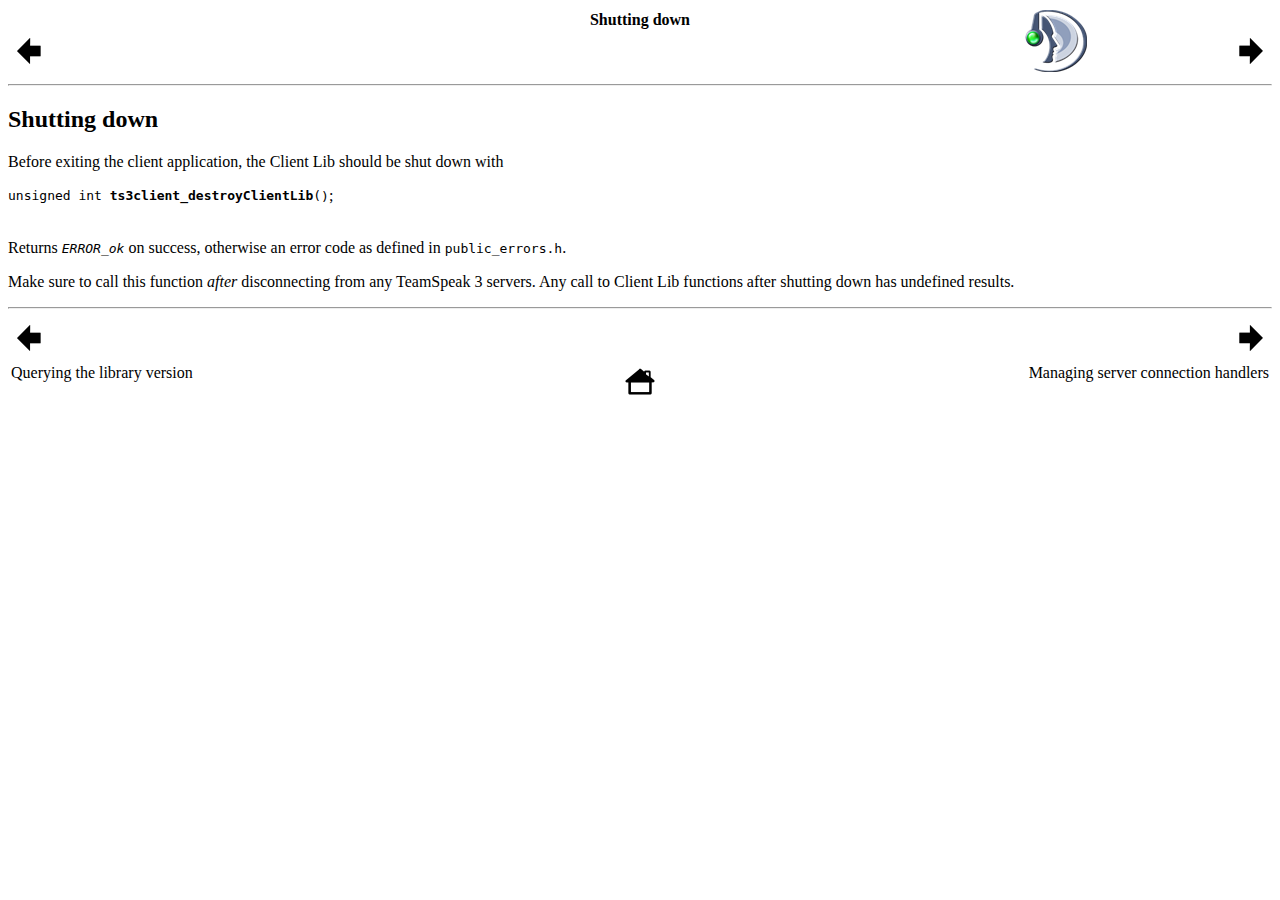
<file: pluginsdk/docs/client_html/ar01s07.html>
<html><head><meta http-equiv="Content-Type" content="text/html; charset=ISO-8859-1"><title>Shutting down</title><link rel="stylesheet" href="ts3doc.css" type="text/css"><meta name="generator" content="DocBook XSL Stylesheets V1.74.0"><link rel="home" href="index.html" title="TeamSpeak 3 Client SDK Developer Manual"><link rel="up" href="index.html" title="TeamSpeak 3 Client SDK Developer Manual"><link rel="prev" href="ar01s06.html" title="Querying the library version"><link rel="next" href="ar01s08.html" title="Managing server connection handlers"></head><body bgcolor="white" text="black" link="#0000FF" vlink="#840084" alink="#0000FF"><img id="logo" src="images/logo.png"><div class="navheader"><table width="100%" summary="Navigation header"><tr><th colspan="3" align="center">Shutting down</th></tr><tr><td width="20%" align="left"><a accesskey="p" href="ar01s06.html"><img src="images/prev.png" alt="Prev"></a>�</td><th width="60%" align="center">�</th><td width="20%" align="right">�<a accesskey="n" href="ar01s08.html"><img src="images/next.png" alt="Next"></a></td></tr></table><hr></div><div class="section" lang="en"><div class="titlepage"><div><div><h2 class="title" style="clear: both"><a name="shutdown"></a>Shutting down</h2></div></div></div><p>Before exiting the client application, the Client Lib should be shut down with
  </p><div class="funcsynopsis"><table border="0" summary="Function synopsis" cellspacing="0" cellpadding="0" class="funcprototype-table"><tr><td><code class="funcdef">unsigned int <b class="fsfunc">ts3client_destroyClientLib</b>(</code></td><td><code>)</code>;</td><td>�</td></tr></table><div class="funcprototype-spacer">�</div></div><p>
  </p><p>Returns <em class="structfield"><code>ERROR_ok</code></em> on success, otherwise an error code as defined in <code class="filename">public_errors.h</code>.</p><p>Make sure to call this function <span class="emphasis"><em>after</em></span> disconnecting from any TeamSpeak 3 servers. Any call to Client Lib functions after shutting down has undefined results.</p></div><div class="navfooter"><hr><table width="100%" summary="Navigation footer"><tr><td width="40%" align="left"><a accesskey="p" href="ar01s06.html"><img src="images/prev.png" alt="Prev"></a>�</td><td width="20%" align="center">�</td><td width="40%" align="right">�<a accesskey="n" href="ar01s08.html"><img src="images/next.png" alt="Next"></a></td></tr><tr><td width="40%" align="left" valign="top">Querying the library version�</td><td width="20%" align="center"><a accesskey="h" href="index.html"><img src="images/home.png" alt="Home"></a></td><td width="40%" align="right" valign="top">�Managing server connection handlers</td></tr></table></div></body></html>
</file>
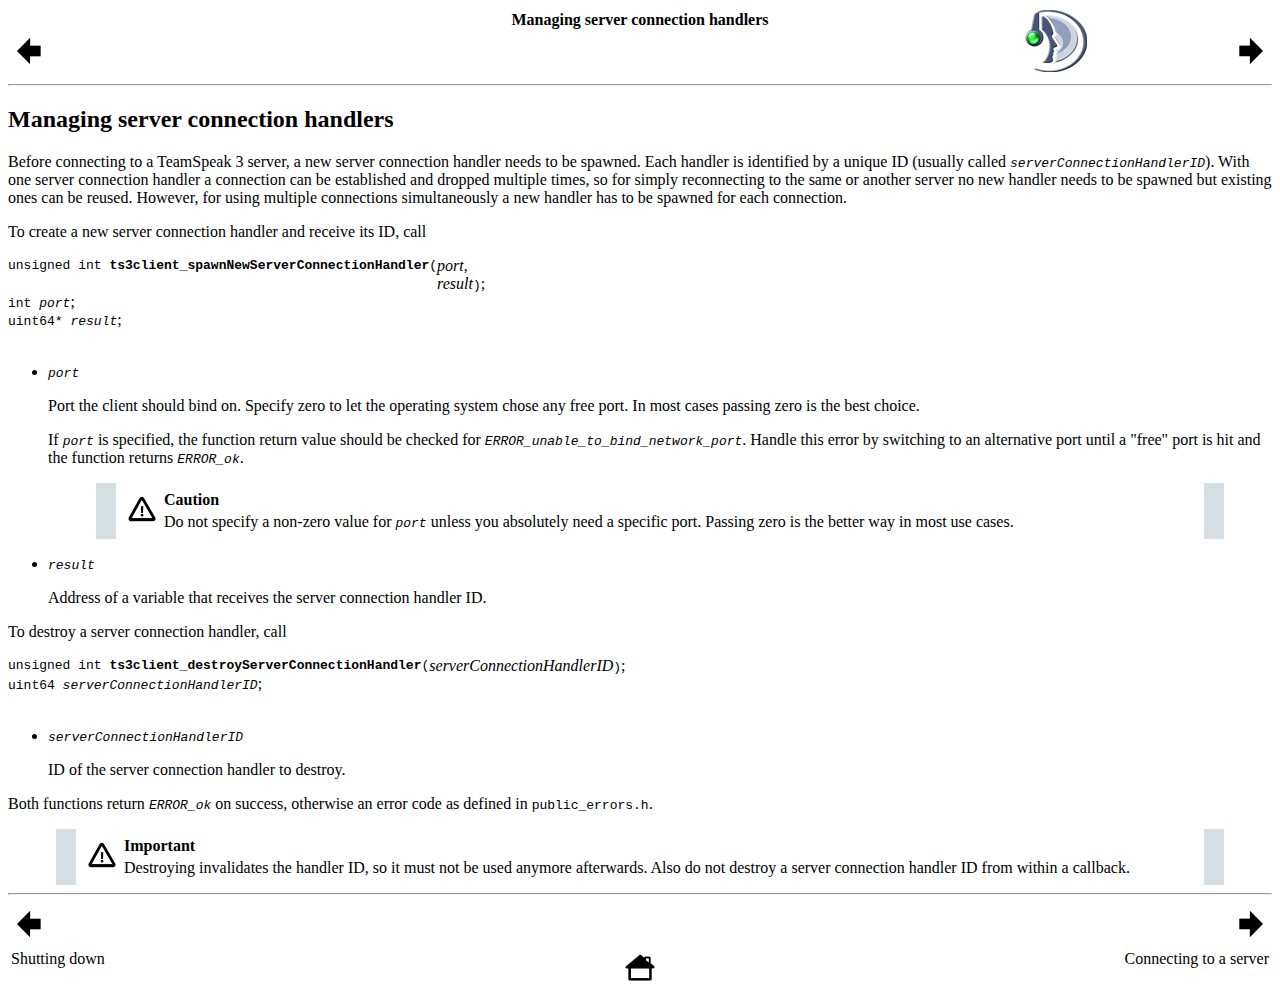
<file: pluginsdk/docs/client_html/ar01s08.html>
<html><head><meta http-equiv="Content-Type" content="text/html; charset=ISO-8859-1"><title>Managing server connection handlers</title><link rel="stylesheet" href="ts3doc.css" type="text/css"><meta name="generator" content="DocBook XSL Stylesheets V1.74.0"><link rel="home" href="index.html" title="TeamSpeak 3 Client SDK Developer Manual"><link rel="up" href="index.html" title="TeamSpeak 3 Client SDK Developer Manual"><link rel="prev" href="ar01s07.html" title="Shutting down"><link rel="next" href="ar01s09.html" title="Connecting to a server"></head><body bgcolor="white" text="black" link="#0000FF" vlink="#840084" alink="#0000FF"><img id="logo" src="images/logo.png"><div class="navheader"><table width="100%" summary="Navigation header"><tr><th colspan="3" align="center">Managing server connection handlers</th></tr><tr><td width="20%" align="left"><a accesskey="p" href="ar01s07.html"><img src="images/prev.png" alt="Prev"></a>�</td><th width="60%" align="center">�</th><td width="20%" align="right">�<a accesskey="n" href="ar01s09.html"><img src="images/next.png" alt="Next"></a></td></tr></table><hr></div><div class="section" lang="en"><div class="titlepage"><div><div><h2 class="title" style="clear: both"><a name="connecthandler"></a>Managing server connection handlers</h2></div></div></div><p>Before connecting to a TeamSpeak 3 server, a new server connection handler needs to be spawned. Each handler is identified by a unique ID (usually called <em class="parameter"><code>serverConnectionHandlerID</code></em>). With one server connection handler a connection can be established and dropped multiple times, so for simply reconnecting to the same or another server no new handler needs to be spawned but existing ones can be reused. However, for using multiple connections simultaneously a new handler has to be spawned for each connection.</p><p>To create a new server connection handler and receive its ID, call
  </p><div class="funcsynopsis"><table border="0" summary="Function synopsis" cellspacing="0" cellpadding="0" class="funcprototype-table"><tr><td><code class="funcdef">unsigned int <b class="fsfunc">ts3client_spawnNewServerConnectionHandler</b>(</code></td><td><var class="pdparam">port</var>, </td><td>�</td></tr><tr><td>�</td><td><var class="pdparam">result</var><code>)</code>;</td><td>�</td></tr></table><div class="paramdef-list"><code>int <var class="pdparam">port</var></code>;<br><code>uint64* <var class="pdparam">result</var></code>;</div><div class="funcprototype-spacer">�</div></div><p>
  </p><div class="itemizedlist"><ul type="disc"><li><p><em class="parameter"><code>port</code></em></p><p>Port the client should bind on. Specify zero to let the operating system chose any free port. In most cases passing zero is the best choice.</p><p>If <em class="parameter"><code>port</code></em> is specified, the function return value should be checked for <em class="structfield"><code>ERROR_unable_to_bind_network_port</code></em>. Handle this error by switching to an alternative port until a "free" port is hit and the function returns <em class="structfield"><code>ERROR_ok</code></em>.</p><div class="caution" style="margin-left: 0.5in; margin-right: 0.5in;"><table border="0" summary="Caution"><tr><td rowspan="2" align="center" valign="top" width="25"><img alt="[Caution]" src="images/caution.png"></td><th align="left">Caution</th></tr><tr><td align="left" valign="top"><p>Do not specify a non-zero value for <em class="parameter"><code>port</code></em> unless you absolutely need a specific port. Passing zero is the better way in most use cases.</p></td></tr></table></div></li><li><p><em class="parameter"><code>result</code></em></p><p>Address of a variable that receives the server connection handler ID.</p></li></ul></div><p>To destroy a server connection handler, call
  </p><div class="funcsynopsis"><table border="0" summary="Function synopsis" cellspacing="0" cellpadding="0" class="funcprototype-table"><tr><td><code class="funcdef">unsigned int <b class="fsfunc">ts3client_destroyServerConnectionHandler</b>(</code></td><td><var class="pdparam">serverConnectionHandlerID</var><code>)</code>;</td><td>�</td></tr></table><div class="paramdef-list"><code>uint64 <var class="pdparam">serverConnectionHandlerID</var></code>;</div><div class="funcprototype-spacer">�</div></div><p>
  </p><div class="itemizedlist"><ul type="disc"><li><p><em class="parameter"><code>serverConnectionHandlerID</code></em></p><p>ID of the server connection handler to destroy.</p></li></ul></div><p>Both functions return <em class="structfield"><code>ERROR_ok</code></em> on success, otherwise an error code as defined in <code class="filename">public_errors.h</code>.</p><div class="important" style="margin-left: 0.5in; margin-right: 0.5in;"><table border="0" summary="Important"><tr><td rowspan="2" align="center" valign="top" width="25"><img alt="[Important]" src="images/important.png"></td><th align="left">Important</th></tr><tr><td align="left" valign="top"><p>Destroying invalidates the handler ID, so it must not be used anymore afterwards. Also do not destroy a server connection handler ID from within a callback.</p></td></tr></table></div></div><div class="navfooter"><hr><table width="100%" summary="Navigation footer"><tr><td width="40%" align="left"><a accesskey="p" href="ar01s07.html"><img src="images/prev.png" alt="Prev"></a>�</td><td width="20%" align="center">�</td><td width="40%" align="right">�<a accesskey="n" href="ar01s09.html"><img src="images/next.png" alt="Next"></a></td></tr><tr><td width="40%" align="left" valign="top">Shutting down�</td><td width="20%" align="center"><a accesskey="h" href="index.html"><img src="images/home.png" alt="Home"></a></td><td width="40%" align="right" valign="top">�Connecting to a server</td></tr></table></div></body></html>
</file>
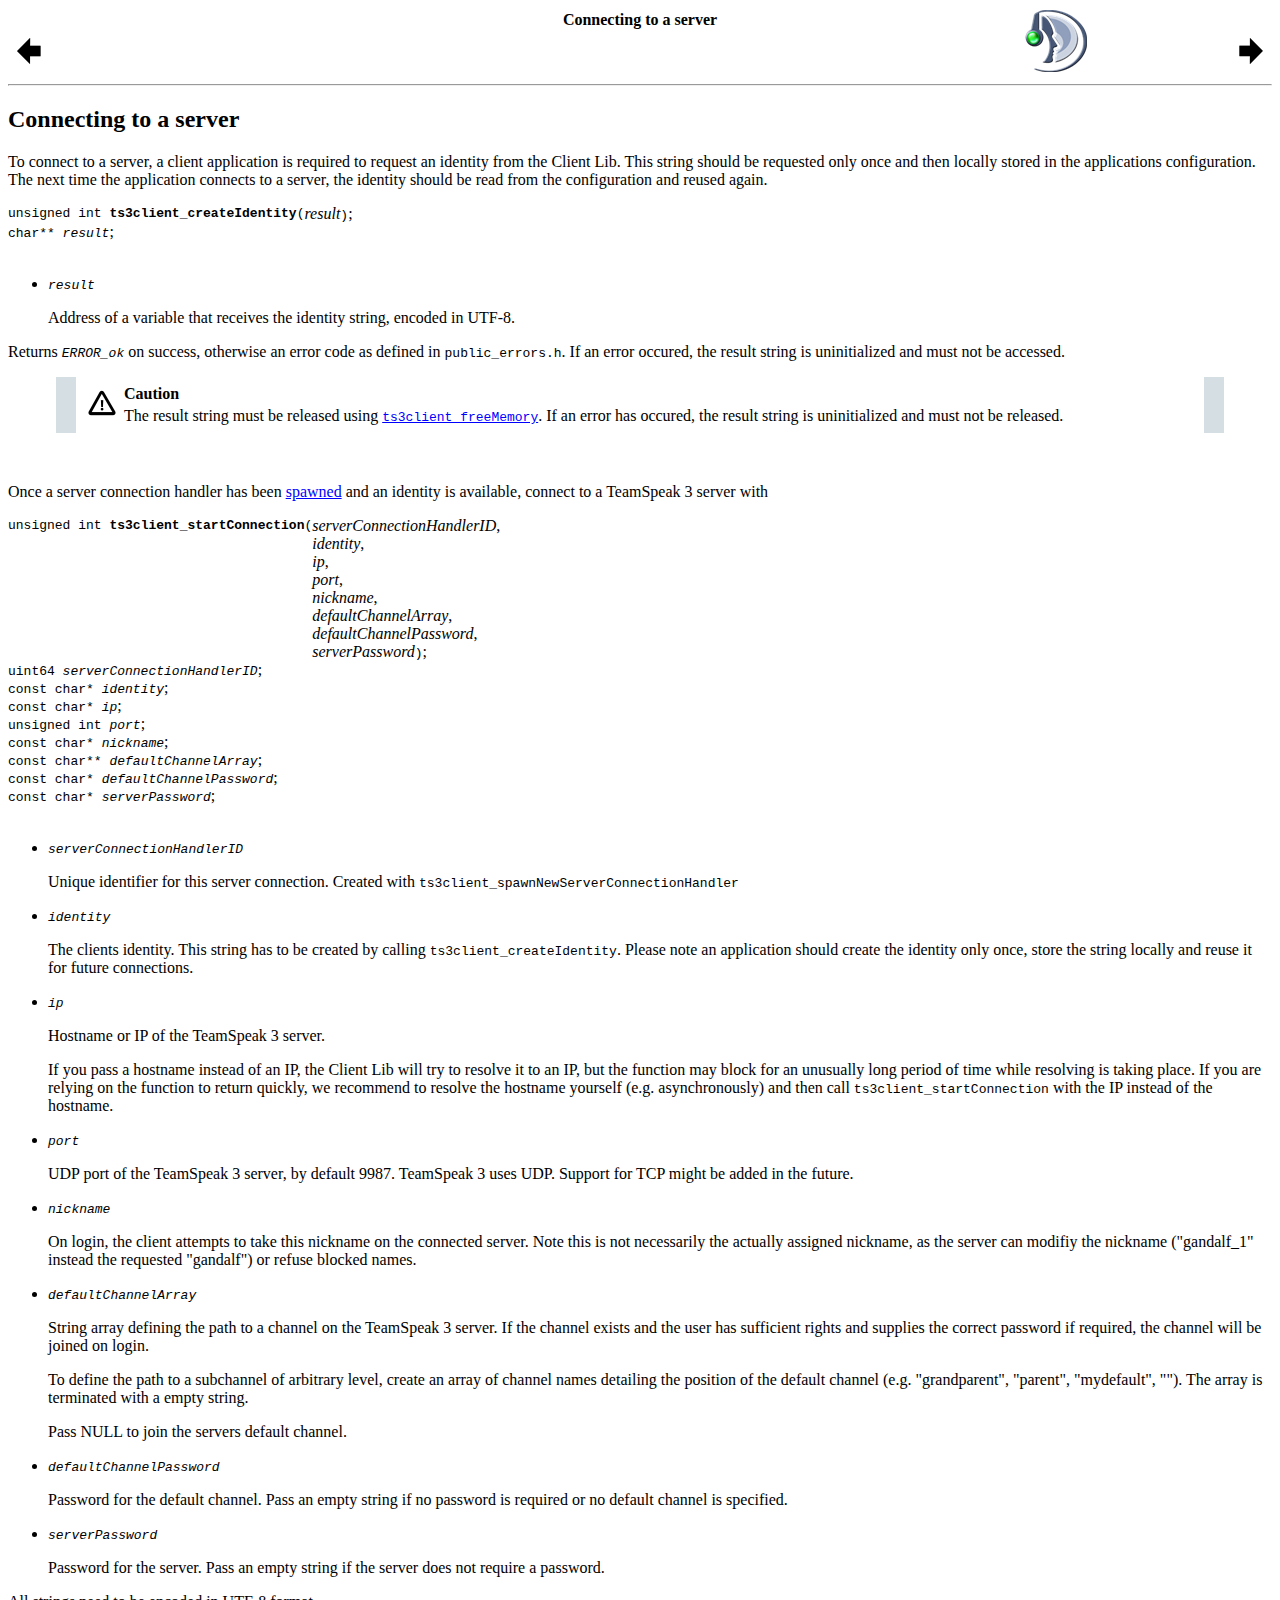
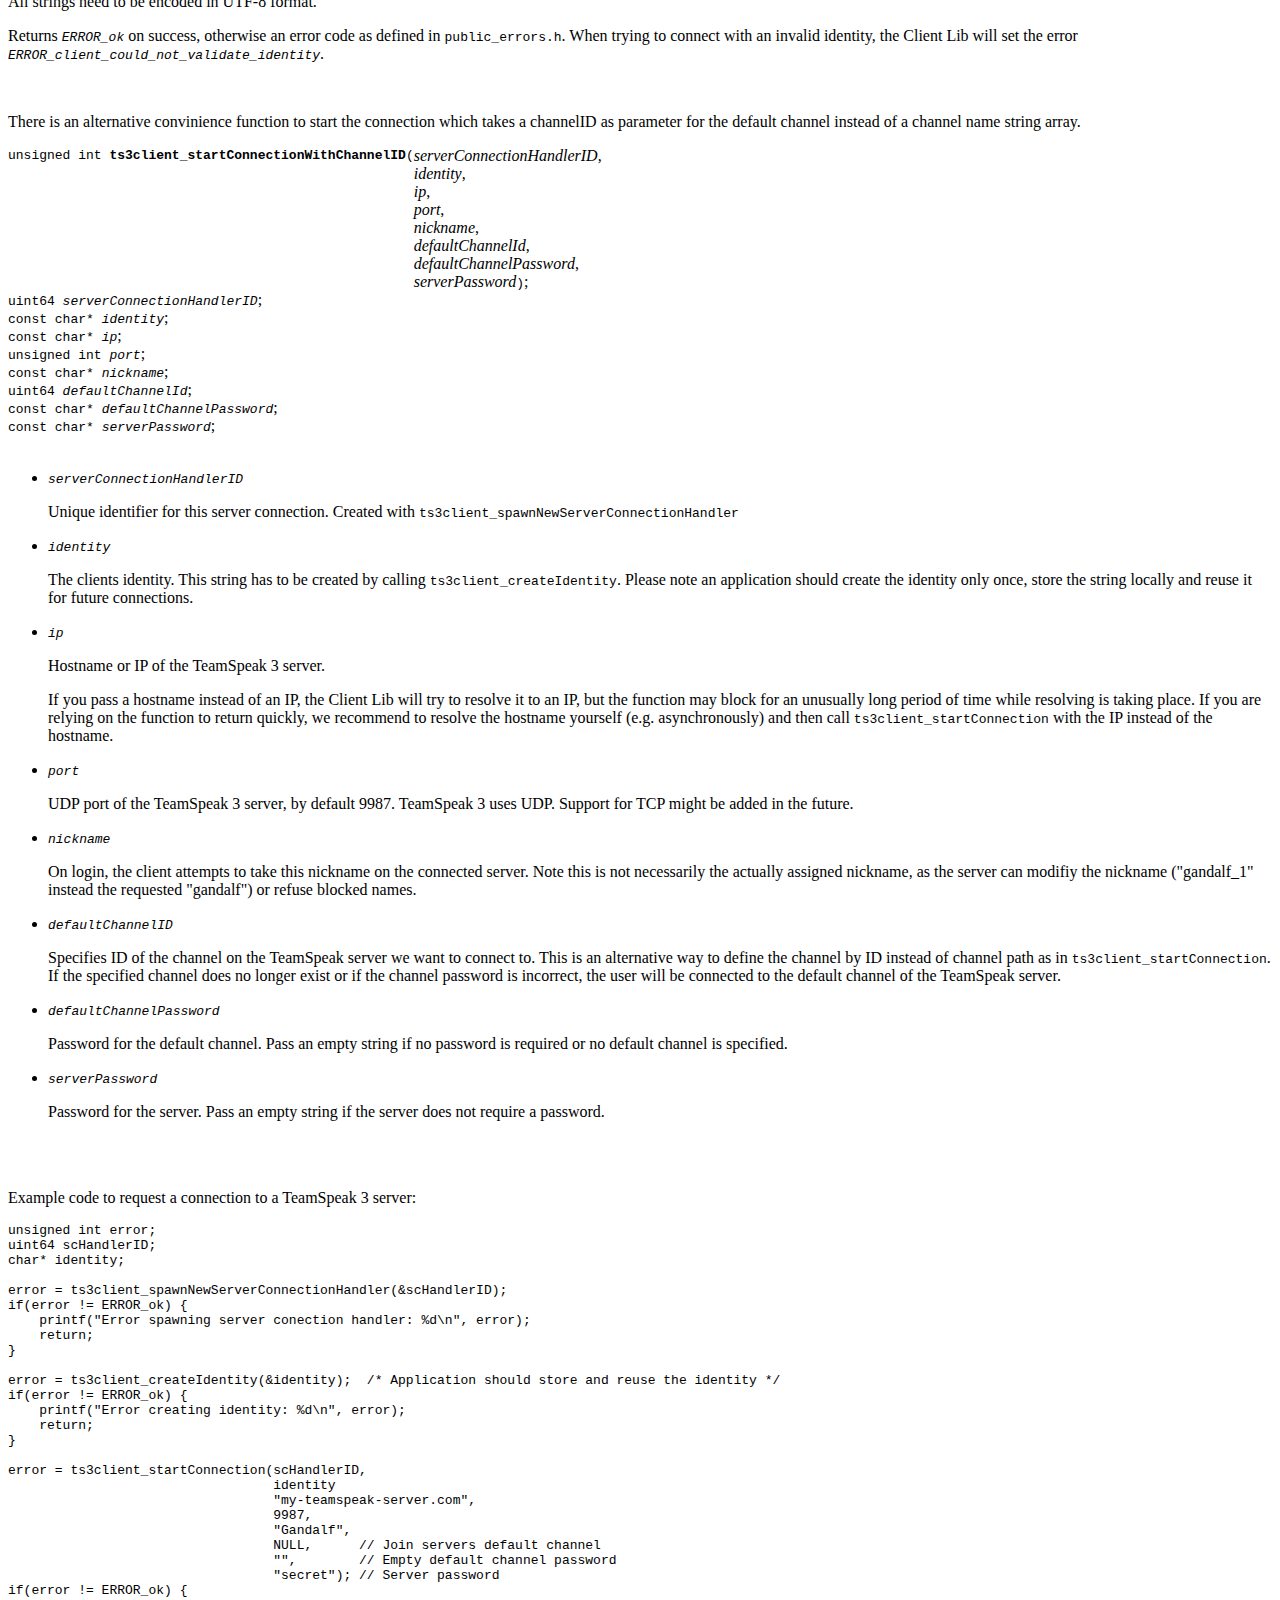
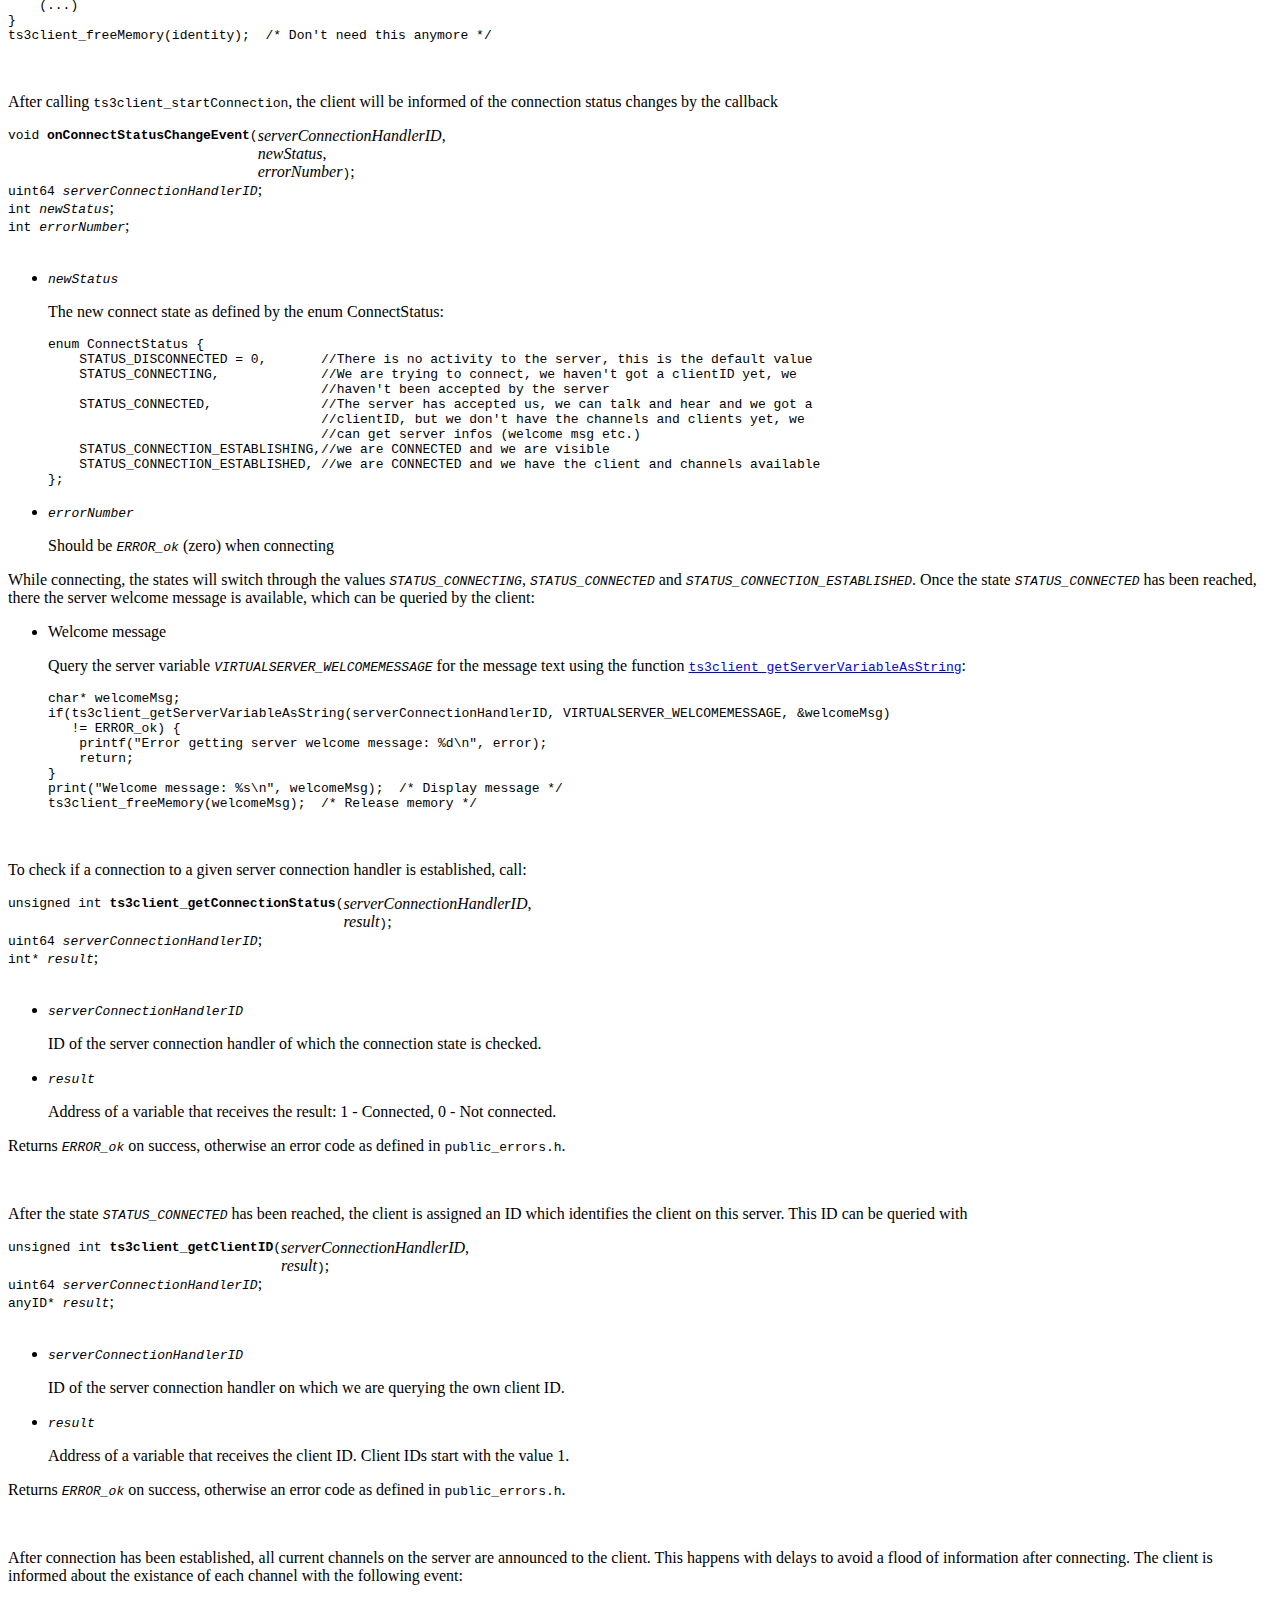
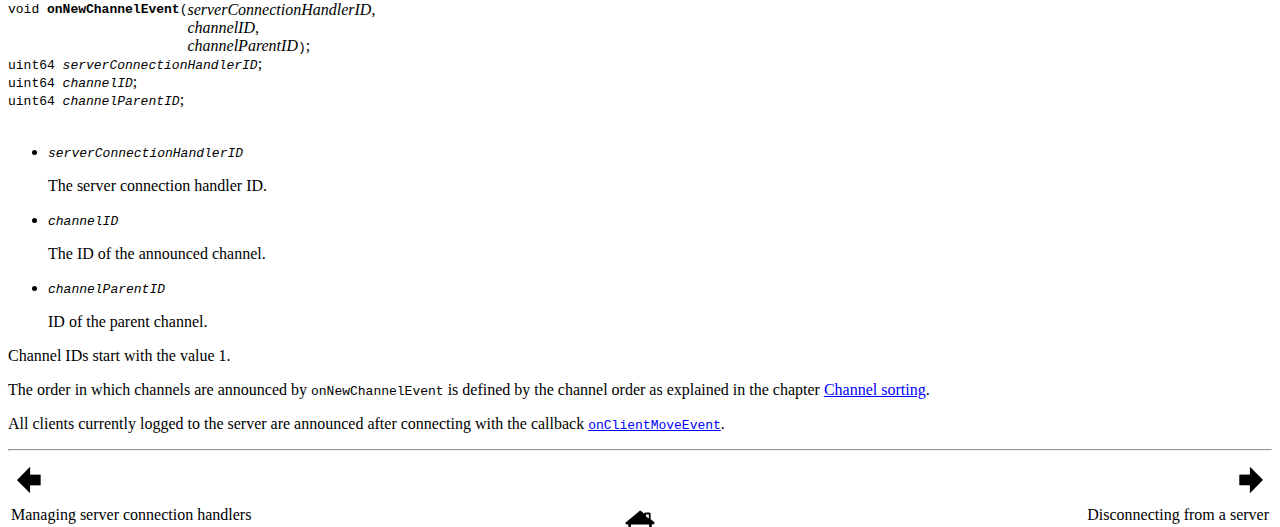
<file: pluginsdk/docs/client_html/ar01s09.html>
<html><head><meta http-equiv="Content-Type" content="text/html; charset=ISO-8859-1"><title>Connecting to a server</title><link rel="stylesheet" href="ts3doc.css" type="text/css"><meta name="generator" content="DocBook XSL Stylesheets V1.74.0"><link rel="home" href="index.html" title="TeamSpeak 3 Client SDK Developer Manual"><link rel="up" href="index.html" title="TeamSpeak 3 Client SDK Developer Manual"><link rel="prev" href="ar01s08.html" title="Managing server connection handlers"><link rel="next" href="ar01s10.html" title="Disconnecting from a server"></head><body bgcolor="white" text="black" link="#0000FF" vlink="#840084" alink="#0000FF"><img id="logo" src="images/logo.png"><div class="navheader"><table width="100%" summary="Navigation header"><tr><th colspan="3" align="center">Connecting to a server</th></tr><tr><td width="20%" align="left"><a accesskey="p" href="ar01s08.html"><img src="images/prev.png" alt="Prev"></a>�</td><th width="60%" align="center">�</th><td width="20%" align="right">�<a accesskey="n" href="ar01s10.html"><img src="images/next.png" alt="Next"></a></td></tr></table><hr></div><div class="section" lang="en"><div class="titlepage"><div><div><h2 class="title" style="clear: both"><a name="connect"></a>Connecting to a server</h2></div></div></div><p>To connect to a server, a client application is required to request an identity from the Client Lib. This string should be requested only once and then locally stored in the applications configuration. The next time the application connects to a server, the identity should be read from the configuration and reused again.
  </p><div class="funcsynopsis"><table border="0" summary="Function synopsis" cellspacing="0" cellpadding="0" class="funcprototype-table"><tr><td><code class="funcdef">unsigned int <b class="fsfunc">ts3client_createIdentity</b>(</code></td><td><var class="pdparam">result</var><code>)</code>;</td><td>�</td></tr></table><div class="paramdef-list"><code>char** <var class="pdparam">result</var></code>;</div><div class="funcprototype-spacer">�</div></div><p>
  </p><div class="itemizedlist"><ul type="disc"><li><p><em class="parameter"><code>result</code></em></p><p>Address of a variable that receives the identity string, encoded in UTF-8.</p></li></ul></div><p>Returns <em class="structfield"><code>ERROR_ok</code></em> on success, otherwise an error code as defined in <code class="filename">public_errors.h</code>. If an error occured, the result string is uninitialized and must not be accessed.</p><div class="caution" style="margin-left: 0.5in; margin-right: 0.5in;"><table border="0" summary="Caution"><tr><td rowspan="2" align="center" valign="top" width="25"><img alt="[Caution]" src="images/caution.png"></td><th align="left">Caution</th></tr><tr><td align="left" valign="top"><p>The result string must be released using <a class="link" href="ar01s28.html#freememory"><code class="function">ts3client_freeMemory</code></a>. If an error has occured, the result string is uninitialized and must not be released.</p></td></tr></table></div><div class="literallayout"><p><br>
</p></div><p>Once a server connection handler has been <a class="link" href="ar01s08.html" title="Managing server connection handlers">spawned</a> and an identity is available, connect to a TeamSpeak 3 server with
  </p><div class="funcsynopsis"><table border="0" summary="Function synopsis" cellspacing="0" cellpadding="0" class="funcprototype-table"><tr><td><code class="funcdef">unsigned int <b class="fsfunc">ts3client_startConnection</b>(</code></td><td><var class="pdparam">serverConnectionHandlerID</var>, </td><td>�</td></tr><tr><td>�</td><td><var class="pdparam">identity</var>, </td><td>�</td></tr><tr><td>�</td><td><var class="pdparam">ip</var>, </td><td>�</td></tr><tr><td>�</td><td><var class="pdparam">port</var>, </td><td>�</td></tr><tr><td>�</td><td><var class="pdparam">nickname</var>, </td><td>�</td></tr><tr><td>�</td><td><var class="pdparam">defaultChannelArray</var>, </td><td>�</td></tr><tr><td>�</td><td><var class="pdparam">defaultChannelPassword</var>, </td><td>�</td></tr><tr><td>�</td><td><var class="pdparam">serverPassword</var><code>)</code>;</td><td>�</td></tr></table><div class="paramdef-list"><code>uint64 <var class="pdparam">serverConnectionHandlerID</var></code>;<br><code>const char* <var class="pdparam">identity</var></code>;<br><code>const char* <var class="pdparam">ip</var></code>;<br><code>unsigned int <var class="pdparam">port</var></code>;<br><code>const char* <var class="pdparam">nickname</var></code>;<br><code>const char** <var class="pdparam">defaultChannelArray</var></code>;<br><code>const char* <var class="pdparam">defaultChannelPassword</var></code>;<br><code>const char* <var class="pdparam">serverPassword</var></code>;</div><div class="funcprototype-spacer">�</div></div><p>
  </p><div class="itemizedlist"><ul type="disc"><li><p><em class="parameter"><code>serverConnectionHandlerID</code></em></p><p>Unique identifier for this server connection. Created with <code class="function">ts3client_spawnNewServerConnectionHandler</code></p></li><li><p><em class="parameter"><code>identity</code></em></p><p>The clients identity. This string has to be created by calling <code class="function">ts3client_createIdentity</code>. Please note an application should create the identity only once, store the string locally and reuse it for future connections.</p></li><li><p><em class="parameter"><code>ip</code></em></p><p>Hostname or IP of the TeamSpeak 3 server.</p><p>If you pass a hostname instead of an IP, the Client Lib will try to resolve it to an IP, but the function may block for an unusually long period of time while resolving is taking place. If you are relying on the function to return quickly, we recommend to resolve the hostname yourself (e.g. asynchronously) and then call <code class="function">ts3client_startConnection</code> with the IP instead of the hostname.</p></li><li><p><em class="parameter"><code>port</code></em></p><p>UDP port of the TeamSpeak 3 server, by default 9987. TeamSpeak 3 uses UDP. Support for TCP might be added in the future.</p></li><li><p><em class="parameter"><code>nickname</code></em></p><p>On login, the client attempts to take this nickname on the connected server. Note this is not necessarily the actually assigned nickname, as the server can modifiy the nickname ("gandalf_1" instead the requested "gandalf") or refuse blocked names.</p></li><li><p><em class="parameter"><code>defaultChannelArray</code></em></p><p>String array defining the path to a channel on the TeamSpeak 3 server. If the channel exists and the user has sufficient rights and supplies the correct password if required, the channel will be joined on login.</p><p>To define the path to a subchannel of arbitrary level, create an array of channel names detailing the position of the default channel (e.g. "grandparent", "parent", "mydefault", ""). The array is terminated with a empty string.</p><p>Pass NULL to join the servers default channel.</p></li><li><p><em class="parameter"><code>defaultChannelPassword</code></em></p><p>Password for the default channel. Pass an empty string if no password is required or no default channel is specified.</p></li><li><p><em class="parameter"><code>serverPassword</code></em></p><p>Password for the server. Pass an empty string if the server does not require a password.</p></li></ul></div><p>All strings need to be encoded in UTF-8 format.</p><p>Returns <em class="structfield"><code>ERROR_ok</code></em> on success, otherwise an error code as defined in <code class="filename">public_errors.h</code>. When trying to connect with an invalid identity, the Client Lib will set the error <em class="structfield"><code>ERROR_client_could_not_validate_identity</code></em>.</p><div class="literallayout"><p><br>
</p></div><p>There is an alternative convinience function to start the connection which takes a channelID as parameter for the default channel instead of a channel name string array.
</p><div class="funcsynopsis"><table border="0" summary="Function synopsis" cellspacing="0" cellpadding="0" class="funcprototype-table"><tr><td><code class="funcdef">unsigned int <b class="fsfunc">ts3client_startConnectionWithChannelID</b>(</code></td><td><var class="pdparam">serverConnectionHandlerID</var>, </td><td>�</td></tr><tr><td>�</td><td><var class="pdparam">identity</var>, </td><td>�</td></tr><tr><td>�</td><td><var class="pdparam">ip</var>, </td><td>�</td></tr><tr><td>�</td><td><var class="pdparam">port</var>, </td><td>�</td></tr><tr><td>�</td><td><var class="pdparam">nickname</var>, </td><td>�</td></tr><tr><td>�</td><td><var class="pdparam">defaultChannelId</var>, </td><td>�</td></tr><tr><td>�</td><td><var class="pdparam">defaultChannelPassword</var>, </td><td>�</td></tr><tr><td>�</td><td><var class="pdparam">serverPassword</var><code>)</code>;</td><td>�</td></tr></table><div class="paramdef-list"><code>uint64 <var class="pdparam">serverConnectionHandlerID</var></code>;<br><code>const char* <var class="pdparam">identity</var></code>;<br><code>const char* <var class="pdparam">ip</var></code>;<br><code>unsigned int <var class="pdparam">port</var></code>;<br><code>const char* <var class="pdparam">nickname</var></code>;<br><code>uint64 <var class="pdparam">defaultChannelId</var></code>;<br><code>const char* <var class="pdparam">defaultChannelPassword</var></code>;<br><code>const char* <var class="pdparam">serverPassword</var></code>;</div><div class="funcprototype-spacer">�</div></div><p>
  </p><div class="itemizedlist"><ul type="disc"><li><p><em class="parameter"><code>serverConnectionHandlerID</code></em></p><p>Unique identifier for this server connection. Created with <code class="function">ts3client_spawnNewServerConnectionHandler</code></p></li><li><p><em class="parameter"><code>identity</code></em></p><p>The clients identity. This string has to be created by calling <code class="function">ts3client_createIdentity</code>. Please note an application should create the identity only once, store the string locally and reuse it for future connections.</p></li><li><p><em class="parameter"><code>ip</code></em></p><p>Hostname or IP of the TeamSpeak 3 server.</p><p>If you pass a hostname instead of an IP, the Client Lib will try to resolve it to an IP, but the function may block for an unusually long period of time while resolving is taking place. If you are relying on the function to return quickly, we recommend to resolve the hostname yourself (e.g. asynchronously) and then call <code class="function">ts3client_startConnection</code> with the IP instead of the hostname.</p></li><li><p><em class="parameter"><code>port</code></em></p><p>UDP port of the TeamSpeak 3 server, by default 9987. TeamSpeak 3 uses UDP. Support for TCP might be added in the future.</p></li><li><p><em class="parameter"><code>nickname</code></em></p><p>On login, the client attempts to take this nickname on the connected server. Note this is not necessarily the actually assigned nickname, as the server can modifiy the nickname ("gandalf_1" instead the requested "gandalf") or refuse blocked names.</p></li><li><p><em class="parameter"><code>defaultChannelID</code></em></p><p>Specifies ID of the channel on the TeamSpeak server we want to connect to. This is an alternative way to define the channel by ID instead of channel path as in <code class="function">ts3client_startConnection</code>. If the specified channel does no longer exist or if the channel password is incorrect, the user will be connected to the default channel of the TeamSpeak server.</p></li><li><p><em class="parameter"><code>defaultChannelPassword</code></em></p><p>Password for the default channel. Pass an empty string if no password is required or no default channel is specified.</p></li><li><p><em class="parameter"><code>serverPassword</code></em></p><p>Password for the server. Pass an empty string if the server does not require a password.</p></li></ul></div><div class="literallayout"><p><br>
��</p></div><p>Example code to request a connection to a TeamSpeak 3 server:</p><pre class="programlisting">unsigned int error;
uint64 scHandlerID;
char* identity;

error = ts3client_spawnNewServerConnectionHandler(&amp;scHandlerID);
if(error != ERROR_ok) {
    printf("Error spawning server conection handler: %d\n", error);
    return;
}

error = ts3client_createIdentity(&amp;identity);  /* Application should store and reuse the identity */
if(error != ERROR_ok) {
    printf("Error creating identity: %d\n", error);
    return;
}

error = ts3client_startConnection(scHandlerID,
                                  identity
                                  "my-teamspeak-server.com",
				  9987,
				  "Gandalf",
				  NULL,      // Join servers default channel
				  "",        // Empty default channel password
				  "secret"); // Server password
if(error != ERROR_ok) {
    (...)
}			  
ts3client_freeMemory(identity);  /* Don't need this anymore */</pre><div class="literallayout"><p><br>
</p></div><p>After calling <code class="function">ts3client_startConnection</code>, the client will be informed of the connection status changes by the callback</p><div class="funcsynopsis"><table border="0" summary="Function synopsis" cellspacing="0" cellpadding="0" class="funcprototype-table"><tr><td><code class="funcdef">void <b class="fsfunc">onConnectStatusChangeEvent</b>(</code></td><td><var class="pdparam">serverConnectionHandlerID</var>, </td><td>�</td></tr><tr><td>�</td><td><var class="pdparam">newStatus</var>, </td><td>�</td></tr><tr><td>�</td><td><var class="pdparam">errorNumber</var><code>)</code>;</td><td>�</td></tr></table><div class="paramdef-list"><code>uint64 <var class="pdparam">serverConnectionHandlerID</var></code>;<br><code>int <var class="pdparam">newStatus</var></code>;<br><code>int <var class="pdparam">errorNumber</var></code>;</div><div class="funcprototype-spacer">�</div></div><div class="itemizedlist"><ul type="disc"><li><p><em class="parameter"><code>newStatus</code></em></p><p>The new connect state as defined by the enum <span class="structname">ConnectStatus</span>:</p><a name="connectstatus"></a><pre class="programlisting">enum ConnectStatus {
    STATUS_DISCONNECTED = 0,       //There is no activity to the server, this is the default value
    STATUS_CONNECTING,             //We are trying to connect, we haven't got a clientID yet, we
                                   //haven't been accepted by the server
    STATUS_CONNECTED,              //The server has accepted us, we can talk and hear and we got a
                                   //clientID, but we don't have the channels and clients yet, we
                                   //can get server infos (welcome msg etc.)
    STATUS_CONNECTION_ESTABLISHING,//we are CONNECTED and we are visible
    STATUS_CONNECTION_ESTABLISHED, //we are CONNECTED and we have the client and channels available
};</pre></li><li><p><em class="parameter"><code>errorNumber</code></em></p><p>Should be <em class="structfield"><code>ERROR_ok</code></em> (zero) when connecting</p></li></ul></div><p>
  While connecting, the states will switch through the values <em class="structfield"><code>STATUS_CONNECTING</code></em>, <em class="structfield"><code>STATUS_CONNECTED</code></em> and <em class="structfield"><code>STATUS_CONNECTION_ESTABLISHED</code></em>. Once the state <em class="structfield"><code>STATUS_CONNECTED</code></em> has been reached, there the server welcome message is available, which can be queried by the client:</p><div class="itemizedlist"><ul type="disc"><li><p>Welcome message</p><p>Query the server variable <em class="structfield"><code>VIRTUALSERVER_WELCOMEMESSAGE</code></em> for the message text using the function <a class="link" href="ar01s22s03.html#getservervarasstring"><code class="function">ts3client_getServerVariableAsString</code></a>:</p><pre class="programlisting">char* welcomeMsg;
if(ts3client_getServerVariableAsString(serverConnectionHandlerID, VIRTUALSERVER_WELCOMEMESSAGE, &amp;welcomeMsg)
   != ERROR_ok) {
    printf("Error getting server welcome message: %d\n", error);
    return;
}
print("Welcome message: %s\n", welcomeMsg);  /* Display message */
ts3client_freeMemory(welcomeMsg);  /* Release memory */</pre></li></ul></div><div class="literallayout"><p><br>
</p></div><p>To check if a connection to a given server connection handler is established, call:
</p><div class="funcsynopsis"><table border="0" summary="Function synopsis" cellspacing="0" cellpadding="0" class="funcprototype-table"><tr><td><code class="funcdef">unsigned int <b class="fsfunc">ts3client_getConnectionStatus</b>(</code></td><td><var class="pdparam">serverConnectionHandlerID</var>, </td><td>�</td></tr><tr><td>�</td><td><var class="pdparam">result</var><code>)</code>;</td><td>�</td></tr></table><div class="paramdef-list"><code>uint64 <var class="pdparam">serverConnectionHandlerID</var></code>;<br><code>int* <var class="pdparam">result</var></code>;</div><div class="funcprototype-spacer">�</div></div><p>
</p><div class="itemizedlist"><ul type="disc"><li><p><em class="parameter"><code>serverConnectionHandlerID</code></em></p><p>ID of the server connection handler of which the connection state is checked.</p></li><li><p><em class="parameter"><code>result</code></em></p><p>Address of a variable that receives the result: 1 - Connected, 0 - Not connected.</p></li></ul></div><p>Returns <em class="structfield"><code>ERROR_ok</code></em> on success, otherwise an error code as defined in <code class="filename">public_errors.h</code>.</p><div class="literallayout"><p><br>
</p></div><p>After the state <em class="structfield"><code>STATUS_CONNECTED</code></em> has been reached, the client is assigned an ID which identifies the client on this server. This ID can be queried with
  </p><div class="funcsynopsis"><table border="0" summary="Function synopsis" cellspacing="0" cellpadding="0" class="funcprototype-table"><tr><td><code class="funcdef">unsigned int <b class="fsfunc">ts3client_getClientID</b>(</code></td><td><var class="pdparam">serverConnectionHandlerID</var>, </td><td>�</td></tr><tr><td>�</td><td><var class="pdparam">result</var><code>)</code>;</td><td>�</td></tr></table><div class="paramdef-list"><code>uint64 <var class="pdparam">serverConnectionHandlerID</var></code>;<br><code>anyID* <var class="pdparam">result</var></code>;</div><div class="funcprototype-spacer">�</div></div><p>
  </p><div class="itemizedlist"><ul type="disc"><li><p><em class="parameter"><code>serverConnectionHandlerID</code></em></p><p>ID of the server connection handler on which we are querying the own client ID.</p></li><li><p><em class="parameter"><code>result</code></em></p><p>Address of a variable that receives the client ID. Client IDs start with the value 1.</p></li></ul></div><p>Returns <em class="structfield"><code>ERROR_ok</code></em> on success, otherwise an error code as defined in <code class="filename">public_errors.h</code>.</p><div class="literallayout"><p><br>
</p></div><p>After connection has been established, all current channels on the server are announced to the client. This happens with delays to avoid a flood of information after connecting. The client is informed about the existance of each channel with the following event:</p><a name="onnewchannelevent"></a><div class="funcsynopsis"><table border="0" summary="Function synopsis" cellspacing="0" cellpadding="0" class="funcprototype-table"><tr><td><code class="funcdef">void <b class="fsfunc">onNewChannelEvent</b>(</code></td><td><var class="pdparam">serverConnectionHandlerID</var>, </td><td>�</td></tr><tr><td>�</td><td><var class="pdparam">channelID</var>, </td><td>�</td></tr><tr><td>�</td><td><var class="pdparam">channelParentID</var><code>)</code>;</td><td>�</td></tr></table><div class="paramdef-list"><code>uint64 <var class="pdparam">serverConnectionHandlerID</var></code>;<br><code>uint64 <var class="pdparam">channelID</var></code>;<br><code>uint64 <var class="pdparam">channelParentID</var></code>;</div><div class="funcprototype-spacer">�</div></div><div class="itemizedlist"><ul type="disc"><li><p><em class="parameter"><code>serverConnectionHandlerID</code></em></p><p>The server connection handler ID.</p></li><li><p><em class="parameter"><code>channelID</code></em></p><p>The ID of the announced channel.</p></li><li><p><em class="parameter"><code>channelParentID</code></em></p><p>ID of the parent channel.</p></li></ul></div><p>Channel IDs start with the value 1.</p><p>The order in which channels are announced by <code class="function">onNewChannelEvent</code> is defined by the channel order as explained in the chapter <a class="link" href="ar01s22s02s02.html" title="Channel sorting">Channel sorting</a>.</p><p>All clients currently logged to the server are announced after connecting with the callback <a class="link" href="ar01s23.html#onclientmove"><code class="function">onClientMoveEvent</code></a>.</p></div><div class="navfooter"><hr><table width="100%" summary="Navigation footer"><tr><td width="40%" align="left"><a accesskey="p" href="ar01s08.html"><img src="images/prev.png" alt="Prev"></a>�</td><td width="20%" align="center">�</td><td width="40%" align="right">�<a accesskey="n" href="ar01s10.html"><img src="images/next.png" alt="Next"></a></td></tr><tr><td width="40%" align="left" valign="top">Managing server connection handlers�</td><td width="20%" align="center"><a accesskey="h" href="index.html"><img src="images/home.png" alt="Home"></a></td><td width="40%" align="right" valign="top">�Disconnecting from a server</td></tr></table></div></body></html>
</file>
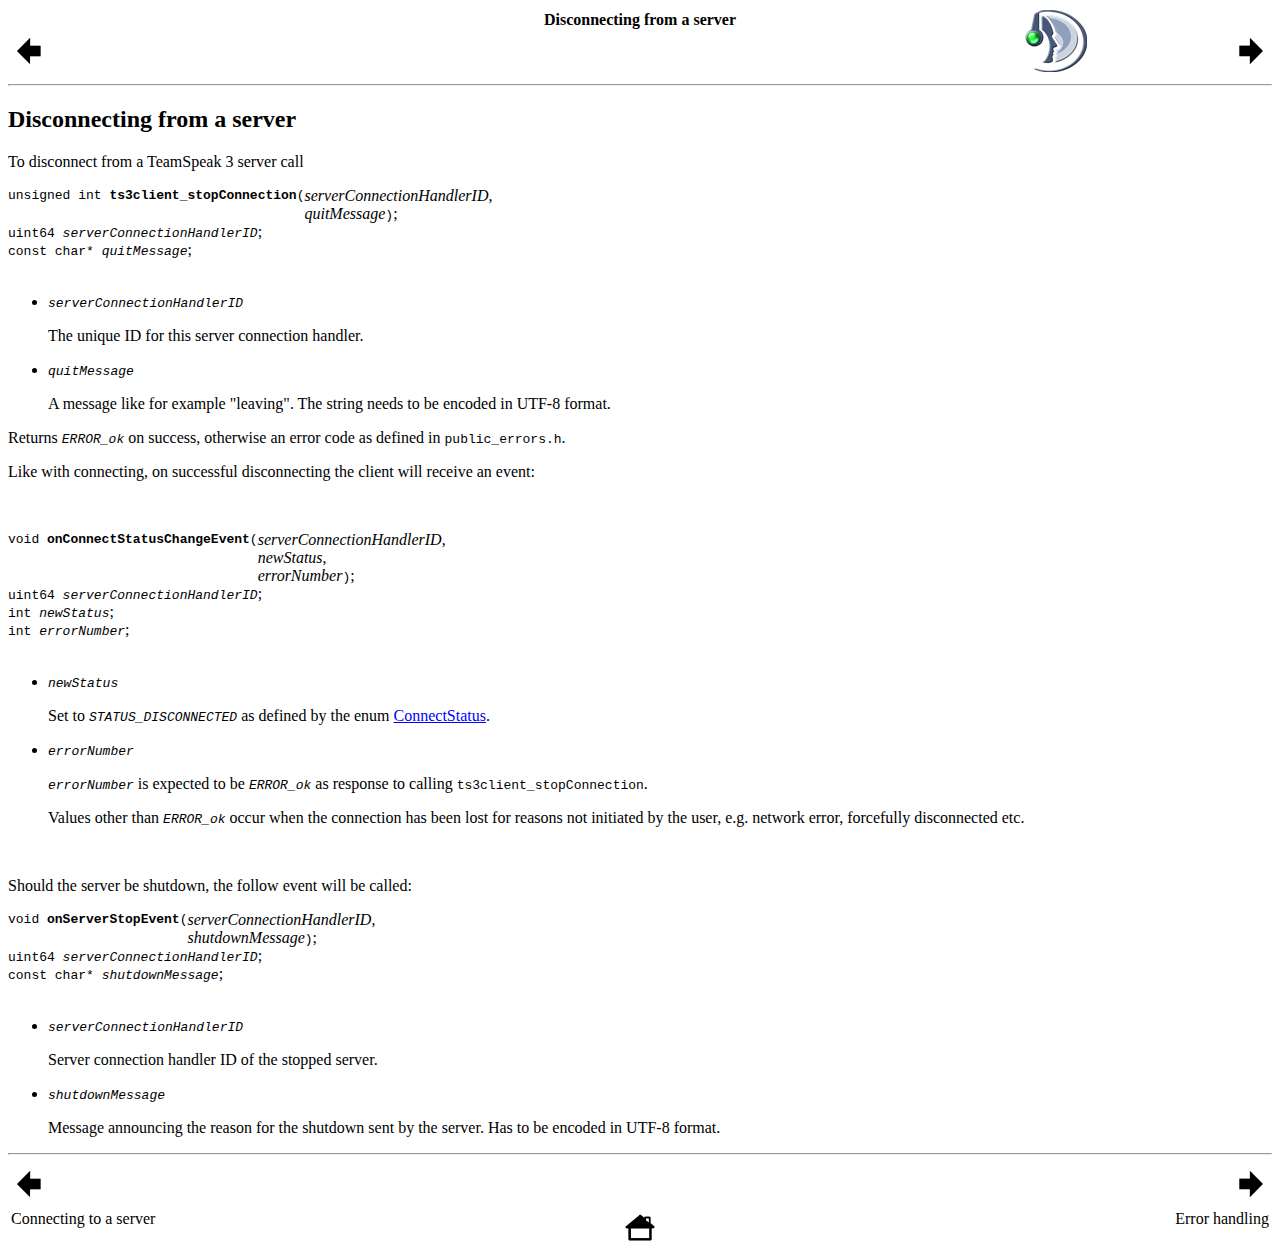
<file: pluginsdk/docs/client_html/ar01s10.html>
<html><head><meta http-equiv="Content-Type" content="text/html; charset=ISO-8859-1"><title>Disconnecting from a server</title><link rel="stylesheet" href="ts3doc.css" type="text/css"><meta name="generator" content="DocBook XSL Stylesheets V1.74.0"><link rel="home" href="index.html" title="TeamSpeak 3 Client SDK Developer Manual"><link rel="up" href="index.html" title="TeamSpeak 3 Client SDK Developer Manual"><link rel="prev" href="ar01s09.html" title="Connecting to a server"><link rel="next" href="ar01s11.html" title="Error handling"></head><body bgcolor="white" text="black" link="#0000FF" vlink="#840084" alink="#0000FF"><img id="logo" src="images/logo.png"><div class="navheader"><table width="100%" summary="Navigation header"><tr><th colspan="3" align="center">Disconnecting from a server</th></tr><tr><td width="20%" align="left"><a accesskey="p" href="ar01s09.html"><img src="images/prev.png" alt="Prev"></a>�</td><th width="60%" align="center">�</th><td width="20%" align="right">�<a accesskey="n" href="ar01s11.html"><img src="images/next.png" alt="Next"></a></td></tr></table><hr></div><div class="section" lang="en"><div class="titlepage"><div><div><h2 class="title" style="clear: both"><a name="disconnect"></a>Disconnecting from a server</h2></div></div></div><p>To disconnect from a TeamSpeak 3 server call
</p><div class="funcsynopsis"><table border="0" summary="Function synopsis" cellspacing="0" cellpadding="0" class="funcprototype-table"><tr><td><code class="funcdef">unsigned int <b class="fsfunc">ts3client_stopConnection</b>(</code></td><td><var class="pdparam">serverConnectionHandlerID</var>, </td><td>�</td></tr><tr><td>�</td><td><var class="pdparam">quitMessage</var><code>)</code>;</td><td>�</td></tr></table><div class="paramdef-list"><code>uint64 <var class="pdparam">serverConnectionHandlerID</var></code>;<br><code>const char* <var class="pdparam">quitMessage</var></code>;</div><div class="funcprototype-spacer">�</div></div><p>
</p><div class="itemizedlist"><ul type="disc"><li><p><em class="parameter"><code>serverConnectionHandlerID</code></em></p><p>The unique ID for this server connection handler.</p></li><li><p><em class="parameter"><code>quitMessage</code></em></p><p>A message like for example "leaving". The string needs to be encoded in UTF-8 format.</p></li></ul></div><p>Returns <em class="structfield"><code>ERROR_ok</code></em> on success, otherwise an error code as defined in <code class="filename">public_errors.h</code>.</p><p>Like with connecting, on successful disconnecting the client will receive an event:</p><div class="literallayout"><p><br>
</p></div><div class="funcsynopsis"><table border="0" summary="Function synopsis" cellspacing="0" cellpadding="0" class="funcprototype-table"><tr><td><code class="funcdef">void <b class="fsfunc">onConnectStatusChangeEvent</b>(</code></td><td><var class="pdparam">serverConnectionHandlerID</var>, </td><td>�</td></tr><tr><td>�</td><td><var class="pdparam">newStatus</var>, </td><td>�</td></tr><tr><td>�</td><td><var class="pdparam">errorNumber</var><code>)</code>;</td><td>�</td></tr></table><div class="paramdef-list"><code>uint64 <var class="pdparam">serverConnectionHandlerID</var></code>;<br><code>int <var class="pdparam">newStatus</var></code>;<br><code>int <var class="pdparam">errorNumber</var></code>;</div><div class="funcprototype-spacer">�</div></div><div class="itemizedlist"><ul type="disc"><li><p><em class="parameter"><code>newStatus</code></em></p><p>Set to <em class="structfield"><code>STATUS_DISCONNECTED</code></em> as defined by the enum <a class="link" href="ar01s09.html#connectstatus"><span class="structname">ConnectStatus</span></a>.</p></li><li><p><em class="parameter"><code>errorNumber</code></em></p><p><em class="parameter"><code>errorNumber</code></em> is expected to be <em class="structfield"><code>ERROR_ok</code></em> as response to calling <code class="function">ts3client_stopConnection</code>.</p><p>Values other than <em class="structfield"><code>ERROR_ok</code></em> occur when the connection has been lost for reasons not initiated by the user, e.g. network error, forcefully disconnected etc.</p></li></ul></div><div class="literallayout"><p><br>
</p></div><p>Should the server be shutdown, the follow event will be called:</p><div class="funcsynopsis"><table border="0" summary="Function synopsis" cellspacing="0" cellpadding="0" class="funcprototype-table"><tr><td><code class="funcdef">void <b class="fsfunc">onServerStopEvent</b>(</code></td><td><var class="pdparam">serverConnectionHandlerID</var>, </td><td>�</td></tr><tr><td>�</td><td><var class="pdparam">shutdownMessage</var><code>)</code>;</td><td>�</td></tr></table><div class="paramdef-list"><code>uint64 <var class="pdparam">serverConnectionHandlerID</var></code>;<br><code>const char* <var class="pdparam">shutdownMessage</var></code>;</div><div class="funcprototype-spacer">�</div></div><div class="itemizedlist"><ul type="disc"><li><p><em class="parameter"><code>serverConnectionHandlerID</code></em></p><p>Server connection handler ID of the stopped server.</p></li><li><p><em class="parameter"><code>shutdownMessage</code></em></p><p>Message announcing the reason for the shutdown sent by the server. Has to be encoded in UTF-8 format.</p></li></ul></div></div><div class="navfooter"><hr><table width="100%" summary="Navigation footer"><tr><td width="40%" align="left"><a accesskey="p" href="ar01s09.html"><img src="images/prev.png" alt="Prev"></a>�</td><td width="20%" align="center">�</td><td width="40%" align="right">�<a accesskey="n" href="ar01s11.html"><img src="images/next.png" alt="Next"></a></td></tr><tr><td width="40%" align="left" valign="top">Connecting to a server�</td><td width="20%" align="center"><a accesskey="h" href="index.html"><img src="images/home.png" alt="Home"></a></td><td width="40%" align="right" valign="top">�Error handling</td></tr></table></div></body></html>
</file>
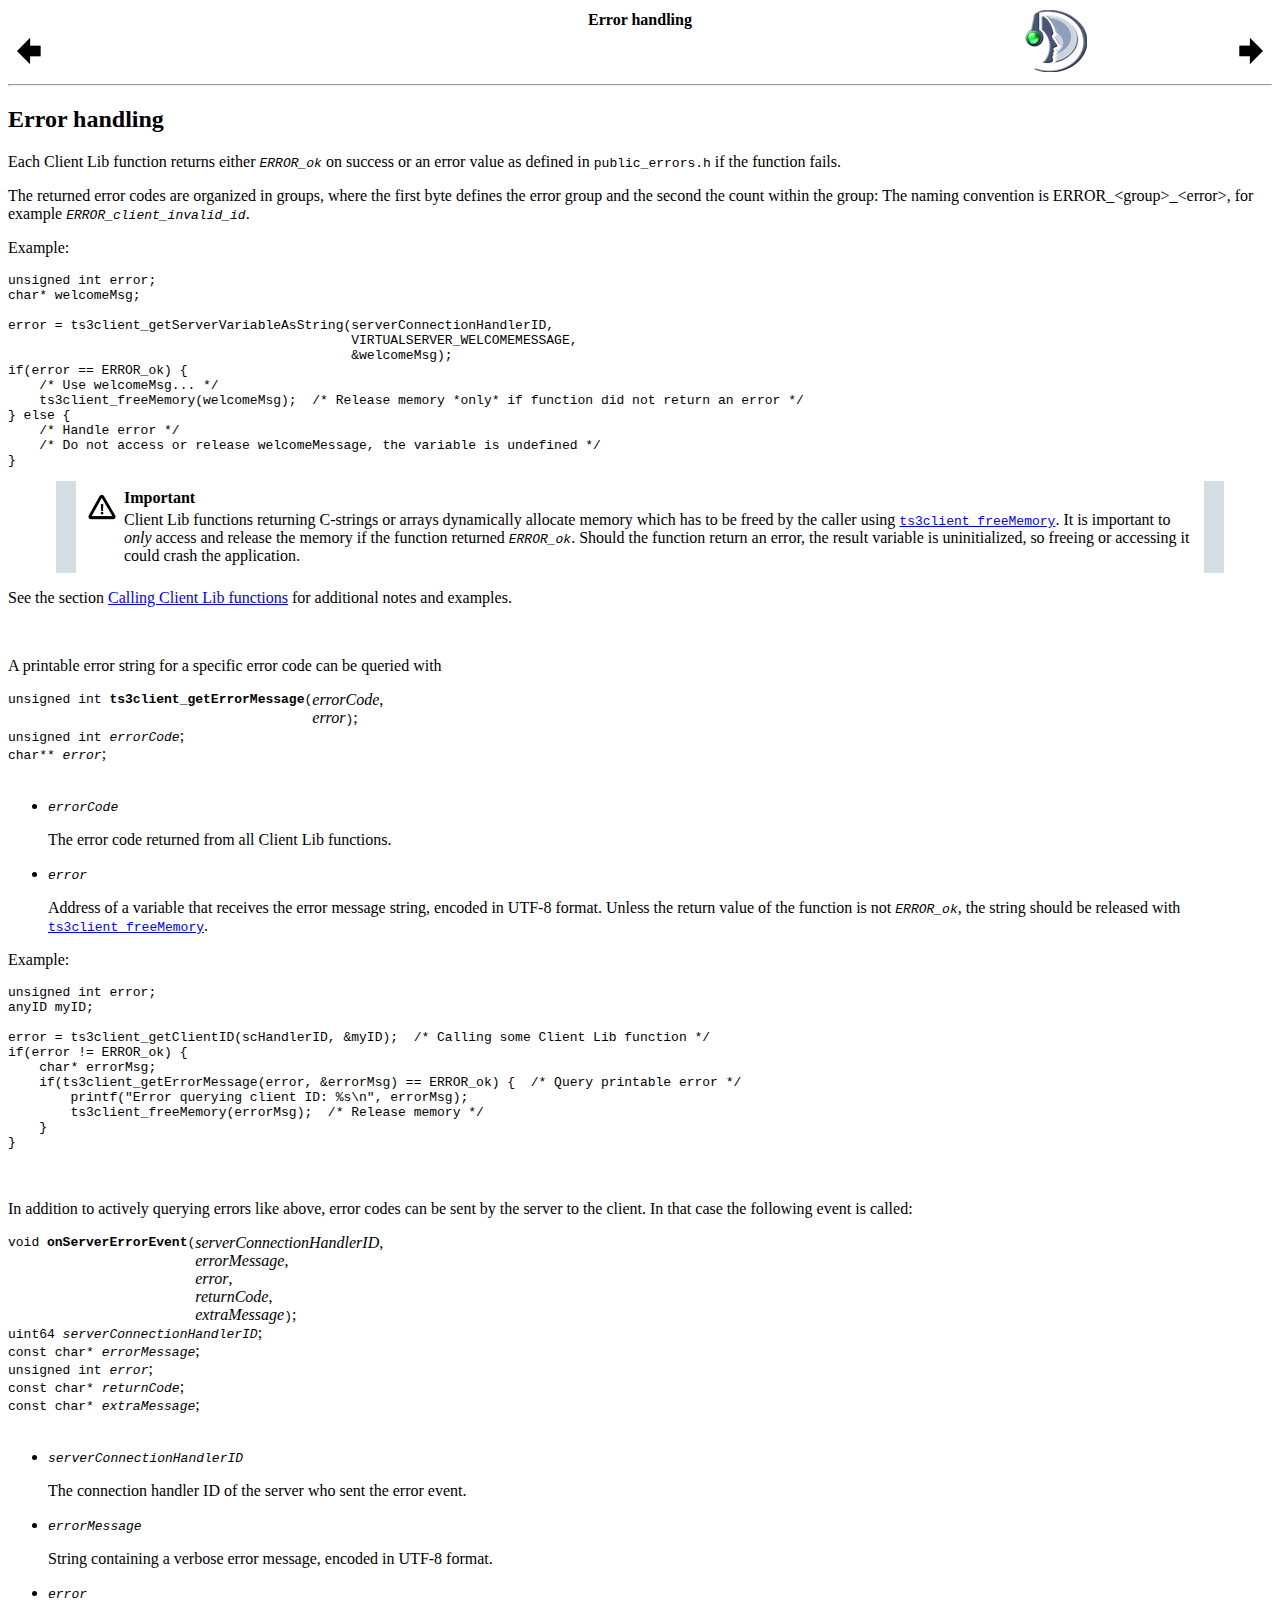
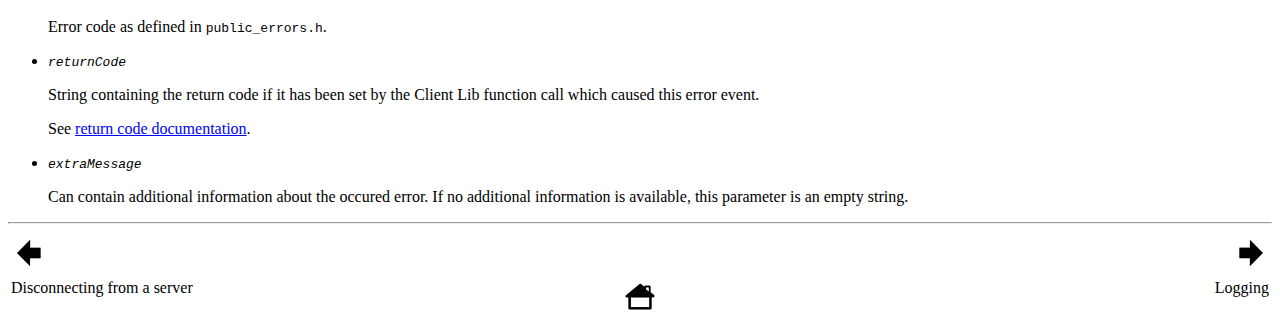
<file: pluginsdk/docs/client_html/ar01s11.html>
<html><head><meta http-equiv="Content-Type" content="text/html; charset=ISO-8859-1"><title>Error handling</title><link rel="stylesheet" href="ts3doc.css" type="text/css"><meta name="generator" content="DocBook XSL Stylesheets V1.74.0"><link rel="home" href="index.html" title="TeamSpeak 3 Client SDK Developer Manual"><link rel="up" href="index.html" title="TeamSpeak 3 Client SDK Developer Manual"><link rel="prev" href="ar01s10.html" title="Disconnecting from a server"><link rel="next" href="ar01s12.html" title="Logging"></head><body bgcolor="white" text="black" link="#0000FF" vlink="#840084" alink="#0000FF"><img id="logo" src="images/logo.png"><div class="navheader"><table width="100%" summary="Navigation header"><tr><th colspan="3" align="center">Error handling</th></tr><tr><td width="20%" align="left"><a accesskey="p" href="ar01s10.html"><img src="images/prev.png" alt="Prev"></a>�</td><th width="60%" align="center">�</th><td width="20%" align="right">�<a accesskey="n" href="ar01s12.html"><img src="images/next.png" alt="Next"></a></td></tr></table><hr></div><div class="section" lang="en"><div class="titlepage"><div><div><h2 class="title" style="clear: both"><a name="errorhandling"></a>Error handling</h2></div></div></div><p>Each Client Lib function returns either <em class="structfield"><code>ERROR_ok</code></em> on success or an error value as defined in <code class="filename">public_errors.h</code> if the function fails.</p><p>The returned error codes are organized in groups, where the first byte defines the error group and the second the count within the group: The naming convention is ERROR_&lt;group&gt;_&lt;error&gt;, for example <em class="structfield"><code>ERROR_client_invalid_id</code></em>.</p><p>Example:</p><pre class="programlisting">unsigned int error;
char* welcomeMsg;

error = ts3client_getServerVariableAsString(serverConnectionHandlerID,
                                            VIRTUALSERVER_WELCOMEMESSAGE,
                                            &amp;welcomeMsg);
if(error == ERROR_ok) {
    /* Use welcomeMsg... */
    ts3client_freeMemory(welcomeMsg);  /* Release memory *only* if function did not return an error */
} else {
    /* Handle error */
    /* Do not access or release welcomeMessage, the variable is undefined */
}</pre><div class="important" style="margin-left: 0.5in; margin-right: 0.5in;"><table border="0" summary="Important"><tr><td rowspan="2" align="center" valign="top" width="25"><img alt="[Important]" src="images/important.png"></td><th align="left">Important</th></tr><tr><td align="left" valign="top"><p>Client Lib functions returning C-strings or arrays dynamically allocate memory which has to be freed by the caller using <a class="link" href="ar01s28.html#freememory"><code class="function">ts3client_freeMemory</code></a>. It is important to <span class="emphasis"><em>only</em></span> access and release the memory if the function returned <em class="structfield"><code>ERROR_ok</code></em>. Should the function return an error, the result variable is uninitialized, so freeing or accessing it could crash the application.</p></td></tr></table></div><p>See the section <a class="link" href="ar01s04.html" title="Calling Client Lib functions">Calling Client Lib functions</a> for additional notes and examples.</p><div class="literallayout"><p><br>
</p></div><p>A printable error string for a specific error code can be queried with
</p><div class="funcsynopsis"><table border="0" summary="Function synopsis" cellspacing="0" cellpadding="0" class="funcprototype-table"><tr><td><code class="funcdef">unsigned int <b class="fsfunc">ts3client_getErrorMessage</b>(</code></td><td><var class="pdparam">errorCode</var>, </td><td>�</td></tr><tr><td>�</td><td><var class="pdparam">error</var><code>)</code>;</td><td>�</td></tr></table><div class="paramdef-list"><code>unsigned int <var class="pdparam">errorCode</var></code>;<br><code>char** <var class="pdparam">error</var></code>;</div><div class="funcprototype-spacer">�</div></div><p>
</p><div class="itemizedlist"><ul type="disc"><li><p><em class="parameter"><code>errorCode</code></em></p><p>The error code returned from all Client Lib functions.</p></li><li><p><em class="parameter"><code>error</code></em></p><p>Address of a variable that receives the error message string, encoded in UTF-8 format. Unless the return value of the function is not <em class="structfield"><code>ERROR_ok</code></em>, the string should be released with <a class="link" href="ar01s28.html#freememory"><code class="function">ts3client_freeMemory</code></a>.</p></li></ul></div><p>Example:</p><pre class="programlisting">unsigned int error;
anyID myID;

error = ts3client_getClientID(scHandlerID, &amp;myID);  /* Calling some Client Lib function */
if(error != ERROR_ok) {
    char* errorMsg;
    if(ts3client_getErrorMessage(error, &amp;errorMsg) == ERROR_ok) {  /* Query printable error */
        printf("Error querying client ID: %s\n", errorMsg);
        ts3client_freeMemory(errorMsg);  /* Release memory */
    }
}</pre><div class="literallayout"><p><br>
</p></div><p>In addition to actively querying errors like above, error codes can be sent by the server to the client. In that case the following event is called:</p><div class="funcsynopsis"><table border="0" summary="Function synopsis" cellspacing="0" cellpadding="0" class="funcprototype-table"><tr><td><code class="funcdef">void <b class="fsfunc">onServerErrorEvent</b>(</code></td><td><var class="pdparam">serverConnectionHandlerID</var>, </td><td>�</td></tr><tr><td>�</td><td><var class="pdparam">errorMessage</var>, </td><td>�</td></tr><tr><td>�</td><td><var class="pdparam">error</var>, </td><td>�</td></tr><tr><td>�</td><td><var class="pdparam">returnCode</var>, </td><td>�</td></tr><tr><td>�</td><td><var class="pdparam">extraMessage</var><code>)</code>;</td><td>�</td></tr></table><div class="paramdef-list"><code>uint64 <var class="pdparam">serverConnectionHandlerID</var></code>;<br><code>const char* <var class="pdparam">errorMessage</var></code>;<br><code>unsigned int <var class="pdparam">error</var></code>;<br><code>const char* <var class="pdparam">returnCode</var></code>;<br><code>const char* <var class="pdparam">extraMessage</var></code>;</div><div class="funcprototype-spacer">�</div></div><div class="itemizedlist"><ul type="disc"><li><p><em class="parameter"><code>serverConnectionHandlerID</code></em></p><p>The connection handler ID of the server who sent the error event.</p></li><li><p><em class="parameter"><code>errorMessage</code></em></p><p>String containing a verbose error message, encoded in UTF-8 format.</p></li><li><p><em class="parameter"><code>error</code></em></p><p>Error code as defined in <code class="filename">public_errors.h</code>.</p></li><li><p><em class="parameter"><code>returnCode</code></em></p><p>String containing the return code if it has been set by the Client Lib function call which caused this error event.</p><p>See <a class="link" href="ar01s04.html#callingReturnCode" title="Return code">return code documentation</a>.</p></li><li><p><em class="parameter"><code>extraMessage</code></em></p><p>Can contain additional information about the occured error. If no additional information is available, this parameter is an empty string.</p></li></ul></div></div><div class="navfooter"><hr><table width="100%" summary="Navigation footer"><tr><td width="40%" align="left"><a accesskey="p" href="ar01s10.html"><img src="images/prev.png" alt="Prev"></a>�</td><td width="20%" align="center">�</td><td width="40%" align="right">�<a accesskey="n" href="ar01s12.html"><img src="images/next.png" alt="Next"></a></td></tr><tr><td width="40%" align="left" valign="top">Disconnecting from a server�</td><td width="20%" align="center"><a accesskey="h" href="index.html"><img src="images/home.png" alt="Home"></a></td><td width="40%" align="right" valign="top">�Logging</td></tr></table></div></body></html>
</file>
<file: pluginsdk/docs/client_html/ts3doc.css>
/*
 * Stylesheet for TeamSpeak 3 SDK documentation
 */

img {
  border: 0;
}

div.note {
  border-left: solid #d5dee3 20px;
  border-right: solid #d5dee3 20px;
  margin-left: 5%;
  margin-right: 10%;
  padding: 5px;
}

div.caution {
  border-left: solid #d5dee3 20px;
  border-right: solid #d5dee3 20px;
  margin-left: 5%;
  margin-right: 10%;
  padding: 5px;
}

div.important {
  border-left: solid #d5dee3 20px;
  border-right: solid #d5dee3 20px;
  margin-left: 5%;
  margin-right: 10%;
  padding: 5px;
}

.returnvalue { 
  font-family: monospace;
  font-style: italic;
  font-size: larger;
}

p.legaltext {
  font-size: 85%;
}

p.larger {
  font-size: 125%;
}

#logo { 
  position: absolute;
  left: 80%;
}
</file>
